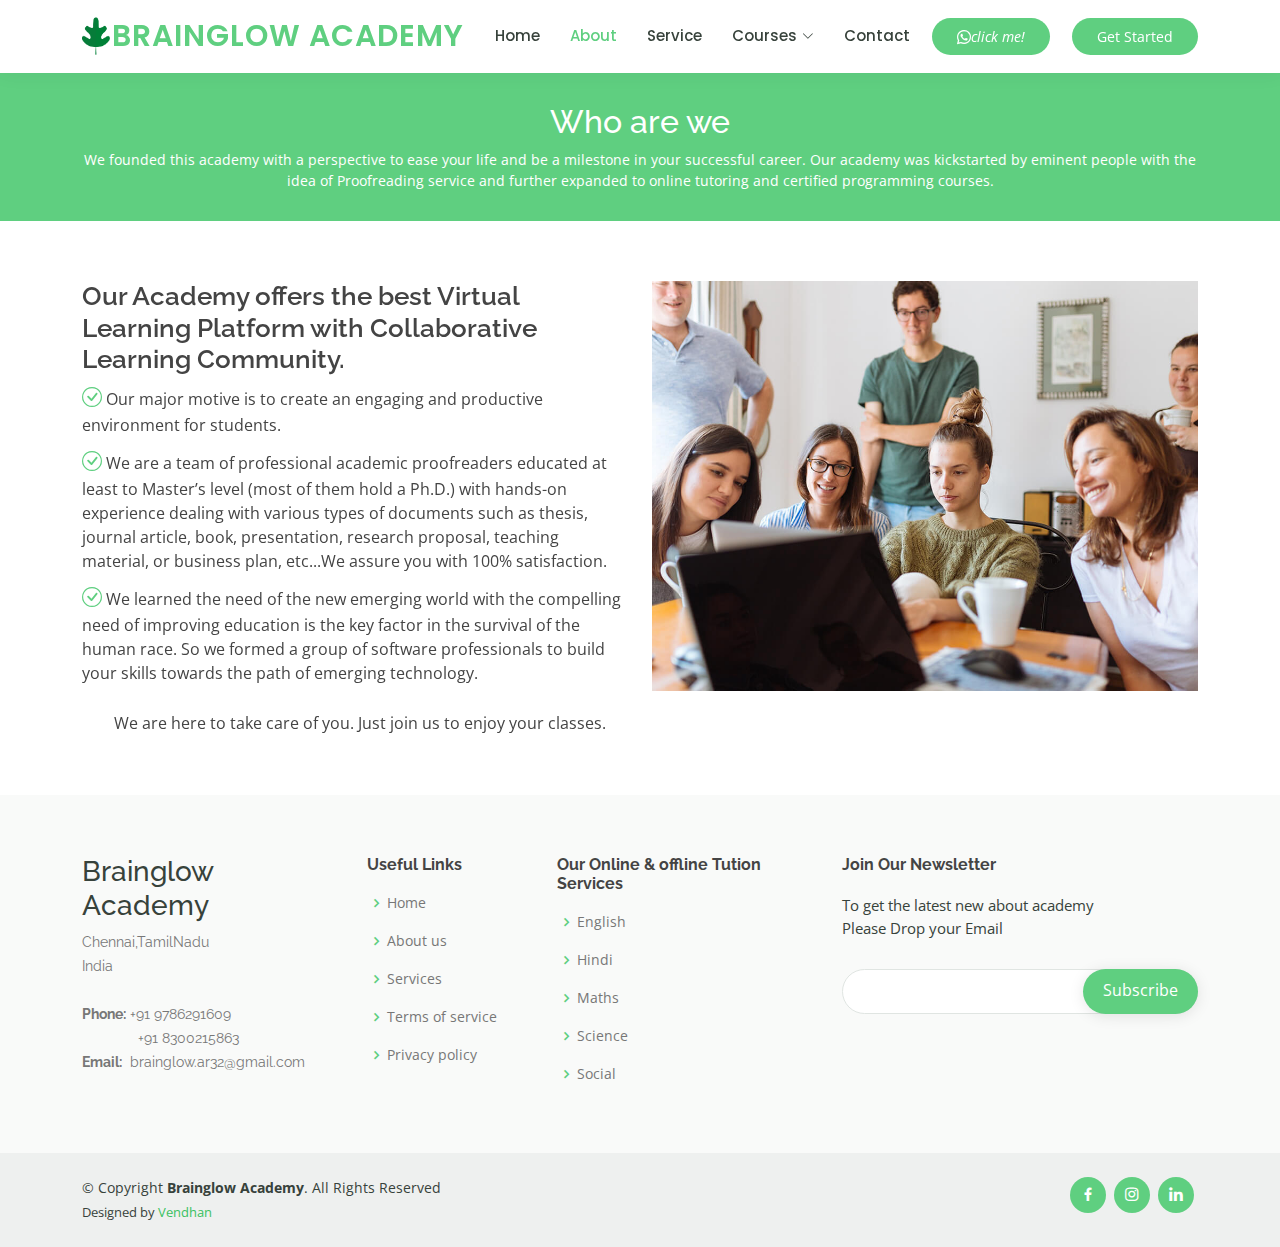
<file: about.html>
<!DOCTYPE html>
<html lang="en">

<head>
  <meta charset="utf-8">
  <meta content="width=device-width, initial-scale=1.0" name="viewport">

  <title>About - Brainglow Academy</title>
  <meta content="" name="description">
  <meta content="" name="keywords">

  <!-- Favicons -->
  <link href="assets/img/logo.png" rel="icon">
  

  <!-- Google Fonts -->
  <link href="https://fonts.googleapis.com/css?family=Open+Sans:300,300i,400,400i,600,600i,700,700i|Raleway:300,300i,400,400i,500,500i,600,600i,700,700i|Poppins:300,300i,400,400i,500,500i,600,600i,700,700i" rel="stylesheet">

  <!-- Vendor CSS Files -->
  <link href="assets/vendor/animate.css/animate.min.css" rel="stylesheet">
  <link href="assets/vendor/aos/aos.css" rel="stylesheet">
  <link href="assets/vendor/bootstrap/css/bootstrap.min.css" rel="stylesheet">
  <link href="assets/vendor/bootstrap-icons/bootstrap-icons.css" rel="stylesheet">
  <link href="assets/vendor/boxicons/css/boxicons.min.css" rel="stylesheet">
  <link href="assets/vendor/remixicon/remixicon.css" rel="stylesheet">
  <link href="assets/vendor/swiper/swiper-bundle.min.css" rel="stylesheet">

  <!-- Template Main CSS File -->
  <link href="assets/css/style.css" rel="stylesheet">


</head>

<body>

  <!-- ======= Header ======= -->
  <header id="header" class="fixed-top">
    <div class="container d-flex align-items-center">
      <a href="index.html" class="logo me-auto"><img src="assets/img/logo.png" alt="" class="img-fluid"></a>
      <h1 class="logo me-auto"><a href="index.html">BRAINGLOW ACADEMY</a></h1>
      <!-- Uncomment below if you prefer to use an image logo -->
      
      <nav id="navbar" class="navbar order-last order-lg-0">
        <ul>
          <li><a href="index.html">Home</a></li>
          <li><a class="active" href="about.html">About</a></li>
          <li><a href="service.html">Service</a></li>
          <li class="dropdown"><a href="#"><span>Courses</span> <i class="bi bi-chevron-down"></i></a>
            <ul>
              <li><a href="courses/pythoncourse.html">Python</a></li>
              <li class="dropdown"><a href="courses/webdevlop.html"><span>Web Development</span> <i class="bi bi-chevron-right"></i></a>
                <ul>
                  <li><a href="#">HTML5</a></li>
                  <li><a href="#">CSS3</a></li>
                  <li><a href="#">JavaScript</a></li>
                </ul>
              </li>
              <li><a href="#">C#</a></li>
              <li><a href="">Angular Javascript</a></li>
              <li><a href="#">C,C++</a></li>
              <li><a href="#">Django Framework</a></li>
            </ul>
          </li>
          <li><a href="contact.html">Contact</a></li>
        </ul>
        <i class="bi bi-list mobile-nav-toggle"></i>
      </nav><!-- .navbar -->
      <a href="https://wa.me/918124601394?text=Hi,%20I%20would%20like%20to%20enquire" class="get-started-btn"><i class ="bi bi-whatsapp">click me!</i></a>
      <a href="service.html" class="get-started-btn">Get Started</a>

    </div>
  </header><!-- End Header -->

  <main id="main">
    <!-- ======= Breadcrumbs ======= -->
    <div class="breadcrumbs" data-aos="fade-in">
      <div class="container">
        <h2>Who are we</h2>
          <p>We founded this academy with a perspective to ease your life and be a milestone in your successful career. Our academy was kickstarted by eminent people with the idea of Proofreading service and further expanded to online tutoring and certified programming courses.
          </p>      
    </div>
    </div><!-- End Breadcrumbs -->

    <!-- ======= About Section ======= -->
    <section id="about" class="about">
      <div class="container" data-aos="fade-up">

        <div class="row">
          <div class="col-lg-6 order-1 order-lg-2" data-aos="fade-left" data-aos-delay="100">
            <img src="assets/img/about.jpg" class="img-fluid" alt="">
          </div>
          <div class="col-lg-6 pt-4 pt-lg-0 order-2 order-lg-1 content">
            <h3>Our Academy offers the best Virtual Learning Platform with Collaborative Learning Community. </h3>
            <!--<p class="fst-italic">
              Lorem ipsum dolor sit amet, consectetur adipiscing elit, sed do eiusmod tempor incididunt ut labore et dolore
              magna aliqua.
            </p>-->
            <ul>
              <li><i class="bi bi-check-circle"></i>Our major motive is to create an engaging and productive environment for students. </li>
              <li><i class="bi bi-check-circle"></i>We are a team of professional academic proofreaders educated at least to Master’s level (most of them hold a Ph.D.) with hands-on experience dealing with various types of documents such as thesis, journal article, book, presentation, research proposal, teaching material, or business plan, etc...We assure you with 100% satisfaction. </li>
              <li><i class="bi bi-check-circle"></i>We learned the need of the new emerging world with the compelling need of improving education is the key factor in the survival of the human race. So we formed a group of software professionals to build your skills towards the path of emerging technology.  </li>
            </ul>
            <p>
              We are here to take care of you. Just join us to enjoy your classes.
            </p>

          </div>
        </div>

      </div>
    </section><!-- End About Section -->

    <!-- ======= Counts Section ======= -->
    <!--<section id="counts" class="counts section-bg">
      <div class="container">

        <div class="row counters">

          <div class="col-lg-3 col-6 text-center">
            <span data-purecounter-start="0" data-purecounter-end="1232" data-purecounter-duration="1" class="purecounter"></span>
            <p>Students</p>
          </div>

          <div class="col-lg-3 col-6 text-center">
            <span data-purecounter-start="0" data-purecounter-end="64" data-purecounter-duration="1" class="purecounter"></span>
            <p>Courses</p>
          </div>

          <div class="col-lg-3 col-6 text-center">
            <span data-purecounter-start="0" data-purecounter-end="42" data-purecounter-duration="1" class="purecounter"></span>
            <p>Events</p>
          </div>

          <div class="col-lg-3 col-6 text-center">
            <span data-purecounter-start="0" data-purecounter-end="15" data-purecounter-duration="1" class="purecounter"></span>
            <p>Trainers</p>
          </div>

        </div>

      </div>
    </section>--><!-- End Counts Section -->

    
  </main><!-- End #main -->

  <!-- ======= Footer ======= -->
  <footer id="footer">

    <div class="footer-top">
      <div class="container">
        <div class="row">

          <div class="col-lg-3 col-md-6 footer-contact">
            <h3>Brainglow Academy</h3>
            <p>
               
              Chennai,TamilNadu<br>
              India<br><br>
              <strong>Phone:</strong> +91 9786291609<br>
              &nbsp;&nbsp;&nbsp;&nbsp;&nbsp;&nbsp;&nbsp;&nbsp;&nbsp;&nbsp;&nbsp;&nbsp;&nbsp; +91 8300215863<br>
              <strong>Email:</strong>&nbsp; brainglow.ar32@gmail.com<br>
            </p>
          </div>

          <div class="col-lg-2 col-md-6 footer-links">
            <h4>Useful Links</h4>
            <ul>
              <li><i class="bx bx-chevron-right"></i> <a href="index.html">Home</a></li>
              <li><i class="bx bx-chevron-right"></i> <a href="about.html">About us</a></li>
              <li><i class="bx bx-chevron-right"></i> <a href="service.html">Services</a></li>
              <li><i class="bx bx-chevron-right"></i> <a href="termsofservice.html" target="_blank">Terms of service</a></li>
              <li><i class="bx bx-chevron-right"></i> <a href="privacypolicy.html" target="_blank">Privacy policy</a></li>
            </ul>
          </div>

          <div class="col-lg-3 col-md-6 footer-links">
            <h4>Our Online & offline Tution Services</h4>
            <ul>
              <li><i class="bx bx-chevron-right"></i> <a href="#">English</a></li>
              <li><i class="bx bx-chevron-right"></i> <a href="#">Hindi</a></li>
              <li><i class="bx bx-chevron-right"></i> <a href="#">Maths</a></li>
              <li><i class="bx bx-chevron-right"></i> <a href="#">Science</a></li>
              <li><i class="bx bx-chevron-right"></i> <a href="#">Social</a></li>
            </ul>
          </div>

          <div class="col-lg-4 col-md-6 footer-newsletter">
            <h4>Join Our Newsletter</h4>
            <p>To get the latest new about academy<br>Please Drop your Email</p>
            <form action="" method="post">
              <input type="email" name="email"><input type="submit" value="Subscribe">
            </form>
          </div>

        </div>
      </div>
    </div>

    <div class="container d-md-flex py-4">

      <div class="me-md-auto text-center text-md-start">
        <div class="copyright">
          &copy; Copyright <strong><span>Brainglow Academy</span></strong>. All Rights Reserved
        </div>
        <div class="credits">
          Designed by <a href="">Vendhan</a>
        </div>
      </div>
      <div class="social-links text-center text-md-right pt-3 pt-md-0">
        
        <a href="https://www.facebook.com/brain.glow.71" target="_blank" class="facebook"><i class="bx bxl-facebook"></i></a>
        <a href="https://www.instagram.com/brainglow_academy/" target="_blank" class="instagram"><i class="bx bxl-instagram"></i></a>
        <a href="https://www.linkedin.com/in/brainglow-academy-405b58243/" target="_blank" class="linkedin"><i class="bx bxl-linkedin"></i></a>
      </div>
    </div>
  </footer><!-- End Footer -->


  <div id="preloader"></div>
  <a href="#" class="back-to-top d-flex align-items-center justify-content-center"><i class="bi bi-arrow-up-short"></i></a>

  <!-- Vendor JS Files -->
  <script src="assets/vendor/purecounter/purecounter.js"></script>
  <script src="assets/vendor/aos/aos.js"></script>
  <script src="assets/vendor/bootstrap/js/bootstrap.bundle.min.js"></script>
  <script src="assets/vendor/swiper/swiper-bundle.min.js"></script>
  <script src="assets/vendor/php-email-form/validate.js"></script>

  <!-- Template Main JS File -->
  <script src="assets/js/main.js"></script>

</body>

</html>
</file>
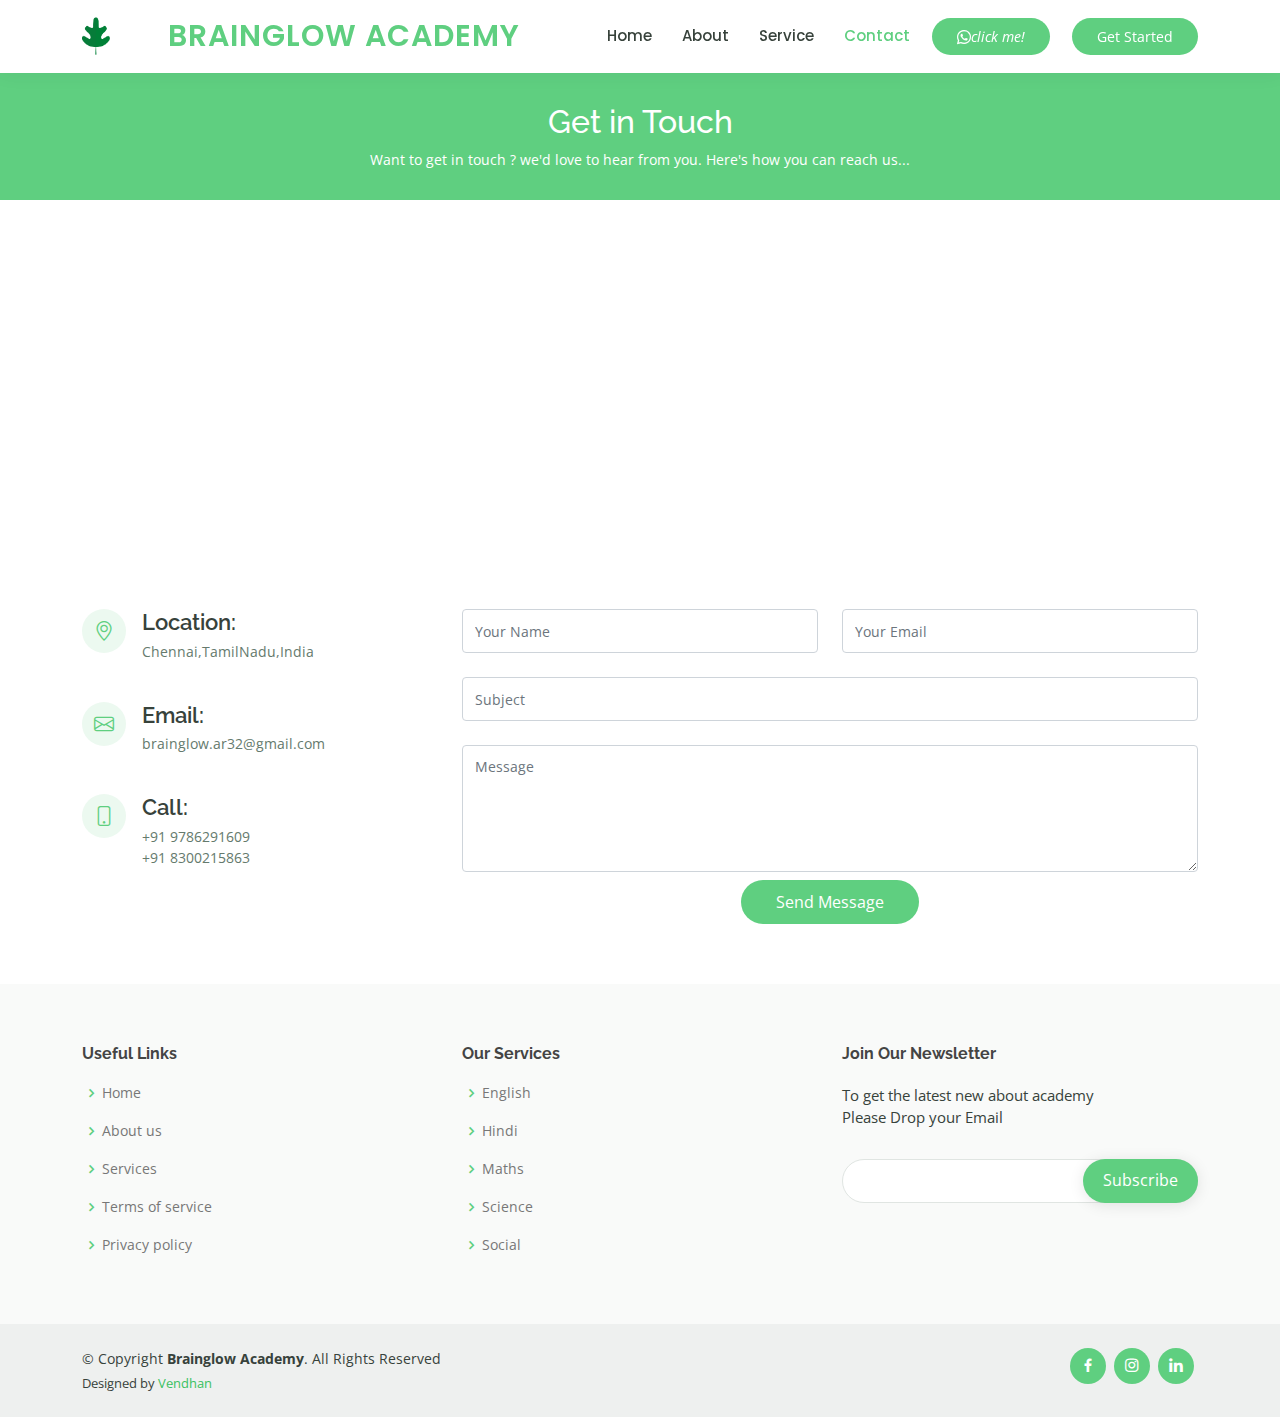
<file: contact.html>
<!DOCTYPE html>
<html lang="en">

<head>
  <meta charset="utf-8">
  <meta content="width=device-width, initial-scale=1.0" name="viewport">

  <title>Contact - Brainglow Academy</title>
  <meta content="" name="description">
  <meta content="" name="keywords">

  <!-- Favicons -->
  <link href="assets/img/logo.png" rel="icon">
  

  <!-- Google Fonts -->
  <link href="https://fonts.googleapis.com/css?family=Open+Sans:300,300i,400,400i,600,600i,700,700i|Raleway:300,300i,400,400i,500,500i,600,600i,700,700i|Poppins:300,300i,400,400i,500,500i,600,600i,700,700i" rel="stylesheet">

  <!-- Vendor CSS Files -->
  <link href="assets/vendor/animate.css/animate.min.css" rel="stylesheet">
  <link href="assets/vendor/aos/aos.css" rel="stylesheet">
  <link href="assets/vendor/bootstrap/css/bootstrap.min.css" rel="stylesheet">
  <link href="assets/vendor/bootstrap-icons/bootstrap-icons.css" rel="stylesheet">
  <link href="assets/vendor/boxicons/css/boxicons.min.css" rel="stylesheet">
  <link href="assets/vendor/remixicon/remixicon.css" rel="stylesheet">
  <link href="assets/vendor/swiper/swiper-bundle.min.css" rel="stylesheet">

  <!-- Template Main CSS File -->
  <link href="assets/css/style.css" rel="stylesheet">

</head>

<body>

  <!-- ======= Header ======= -->
  <header id="header" class="fixed-top">
    <div class="container d-flex align-items-center">
      <a href="index.html" class="logo me-auto"><img src="assets/img/logo.png" alt="" class="img-fluid"></a>
      <h1 class="logo me-auto"><a href="index.html">BRAINGLOW ACADEMY</a></h1>
      <!-- Uncomment below if you prefer to use an image logo -->
       

      <nav id="navbar" class="navbar order-last order-lg-0">
        <ul>
          <li><a href="index.html">Home</a></li>
          <li><a href="about.html">About</a></li>
          <li><a href="service.html">Service</a></li>
          

          <li><a class="active" href="contact.html">Contact</a></li>
        </ul>
        <i class="bi bi-list mobile-nav-toggle"></i>
      </nav><!-- .navbar -->
      <a href="https://wa.me/918124601394?text=Hi,%20I%20would%20like%20to%20enquire" class="get-started-btn"><i class ="bi bi-whatsapp">click me!</i></a>
      <a href="service.html" class="get-started-btn">Get Started</a>

    </div>
  </header><!-- End Header -->

  <main id="main">

    <!-- ======= Breadcrumbs ======= -->
    <div class="breadcrumbs" data-aos="fade-in">
      <div class="container">
        <h2>Get in Touch</h2>
        <p>Want to get in touch ? we'd  love to hear from you. Here's how you can reach us...   </p>
      </div>
    </div><!-- End Breadcrumbs -->

    <!-- ======= Contact Section ======= -->
    <section id="contact" class="contact">
      <div data-aos="fade-up">
        <iframe style="border:0; width: 100%; height: 350px;" src="https://www.google.com/maps/embed?pb=!1m18!1m12!1m3!1d971.1126576219314!2d80.17236622936099!3d13.197000700000011!2m3!1f0!2f0!3f0!3m2!1i1024!2i768!4f13.1!3m3!1m2!1s0x3a527c96db4fd119%3A0x77c66b8609c94915!2sBalaganesan%20Nagar%2C%20M.A.Nagar%2C%20Padianallur%2C%20Tamil%20Nadu%20600052!5e0!3m2!1sen!2sin!4v1644757059995!5m2!1sen!2sin" frameborder="0" allowfullscreen></iframe>
      </div>

      <div class="container" data-aos="fade-up">

        <div class="row mt-5">

          <div class="col-lg-4">
            <div class="info">
              <div class="address">
                <i class="bi bi-geo-alt"></i>
                <h4>Location:</h4>
                <p>Chennai,TamilNadu,India</p>
              </div>

              <div class="email">
                <i class="bi bi-envelope"></i>
                <h4>Email:</h4>
                <p>brainglow.ar32@gmail.com</p>
              </div>

              <div class="phone">
                <i class="bi bi-phone"></i>
                <h4>Call:</h4>
                <p>+91 9786291609</p>
                <p>+91 8300215863</p>
              </div>

            </div>

          </div>

          <div class="col-lg-8 mt-5 mt-lg-0">

            <form action="contact.php" method="post">
              <div class="php-email-form">
              <div class="row">
                <div class="col-md-6 form-group">
                  <input type="text" name="name" class="form-control"  placeholder="Your Name" required>
                </div>
                <div class="col-md-6 form-group mt-3 mt-md-0">
                  <input type="email" class="form-control" name="email"  placeholder="Your Email" required>
                </div>
              </div>
              <div class="form-group mt-3">
                <input type="text" class="form-control" name="subject"  placeholder="Subject" required>
              </div>
              <div class="form-group mt-3">
                <textarea class="form-control" name="message" rows="5"  placeholder="Message" required></textarea>
              </div>
             <!-- <div class="my-3">
                <div class="loading">Loading</div>
                <div class="error-message"></div>
                <div class="sent-message">Your message has been sent. Thank you!</div>
              </div>-->
              <div class="text-center"><button type="submit" name="submit">Send Message</button></div>
            </div>
            </form>

          </div>

        </div>

      </div>
    </section><!-- End Contact Section -->

  </main><!-- End #main -->

  <!-- ======= Footer ======= -->
  <footer id="footer">

    <div class="footer-top">
      <div class="container">
        <div class="row">

         <!-- <div class="col-lg-3 col-md-6 footer-contact">
            <h3>Brainglow Academy</h3>
            <p>
              Coimbatore <br>
              TamilNadu<br>
              India <br><br>
              <strong>Phone:</strong> +1 5589 55488 55<br>
              <strong>Email:</strong> info@example.com<br>
            </p>
          </div>-->

          <div class="col-lg-4 col-md-6 footer-links">
            <h4>Useful Links</h4>
            <ul>
              <li><i class="bx bx-chevron-right"></i> <a href="index.html">Home</a></li>
              <li><i class="bx bx-chevron-right"></i> <a href="about.html">About us</a></li>
              <li><i class="bx bx-chevron-right"></i> <a href="service.html">Services</a></li>
              <li><i class="bx bx-chevron-right"></i> <a href="termsofservice.html" target="_blank">Terms of service</a></li>
              <li><i class="bx bx-chevron-right"></i> <a href="privacypolicy.html" target="_blank">Privacy policy</a></li>
            </ul>
          </div>

          <div class="col-lg-4 col-md-5 footer-links">
            <h4>Our Services</h4>
            <ul>
              <li><i class="bx bx-chevron-right"></i> <a href="#">English</a></li>
              <li><i class="bx bx-chevron-right"></i> <a href="#">Hindi</a></li>
              <li><i class="bx bx-chevron-right"></i> <a href="#">Maths</a></li>
              <li><i class="bx bx-chevron-right"></i> <a href="#">Science</a></li>
              <li><i class="bx bx-chevron-right"></i> <a href="#">Social</a></li>
            </ul>
          </div>

          <div class="col-lg-4 col-md-6 footer-newsletter">
            <h4>Join Our Newsletter</h4>
            <p>To get the latest new about academy<br>Please Drop your Email</p>
            <form action="" method="post">
              <input type="email" name="email"><input type="submit" value="Subscribe">
            </form>
          </div>

        </div>
      </div>
    </div>

    <div class="container d-md-flex py-4">

      <div class="me-md-auto text-center text-md-start">
        <div class="copyright">
          &copy; Copyright <strong><span>Brainglow Academy</span></strong>. All Rights Reserved
        </div>
        <div class="credits">
      
          Designed by <a href="">Vendhan</a>
        </div>
      </div>
      <div class="social-links text-center text-md-right pt-3 pt-md-0">
        <a href="https://www.facebook.com/brain.glow.71" target="_blank" class="facebook"><i class="bx bxl-facebook"></i></a>
        <a href="https://www.instagram.com/brainglow_academy/" target="_blank" class="instagram"><i class="bx bxl-instagram"></i></a>
        <a href="https://www.linkedin.com/in/brainglow-academy-405b58243/" target="_blank" class="linkedin"><i class="bx bxl-linkedin"></i></a>
      </div>
    </div>
  </footer><!-- End Footer -->

  <div id="preloader"></div>
  <a href="#" class="back-to-top d-flex align-items-center justify-content-center"><i class="bi bi-arrow-up-short"></i></a>

  <!-- Vendor JS Files -->
  <script src="assets/vendor/purecounter/purecounter.js"></script>
  <script src="assets/vendor/aos/aos.js"></script>
  <script src="assets/vendor/bootstrap/js/bootstrap.bundle.min.js"></script>
  <script src="assets/vendor/swiper/swiper-bundle.min.js"></script>
  <script src="assets/vendor/php-email-form/validate.js"></script>
  

  <!-- Template Main JS File -->
  <script src="assets/js/main.js"></script>

</body>

</html>
</file>
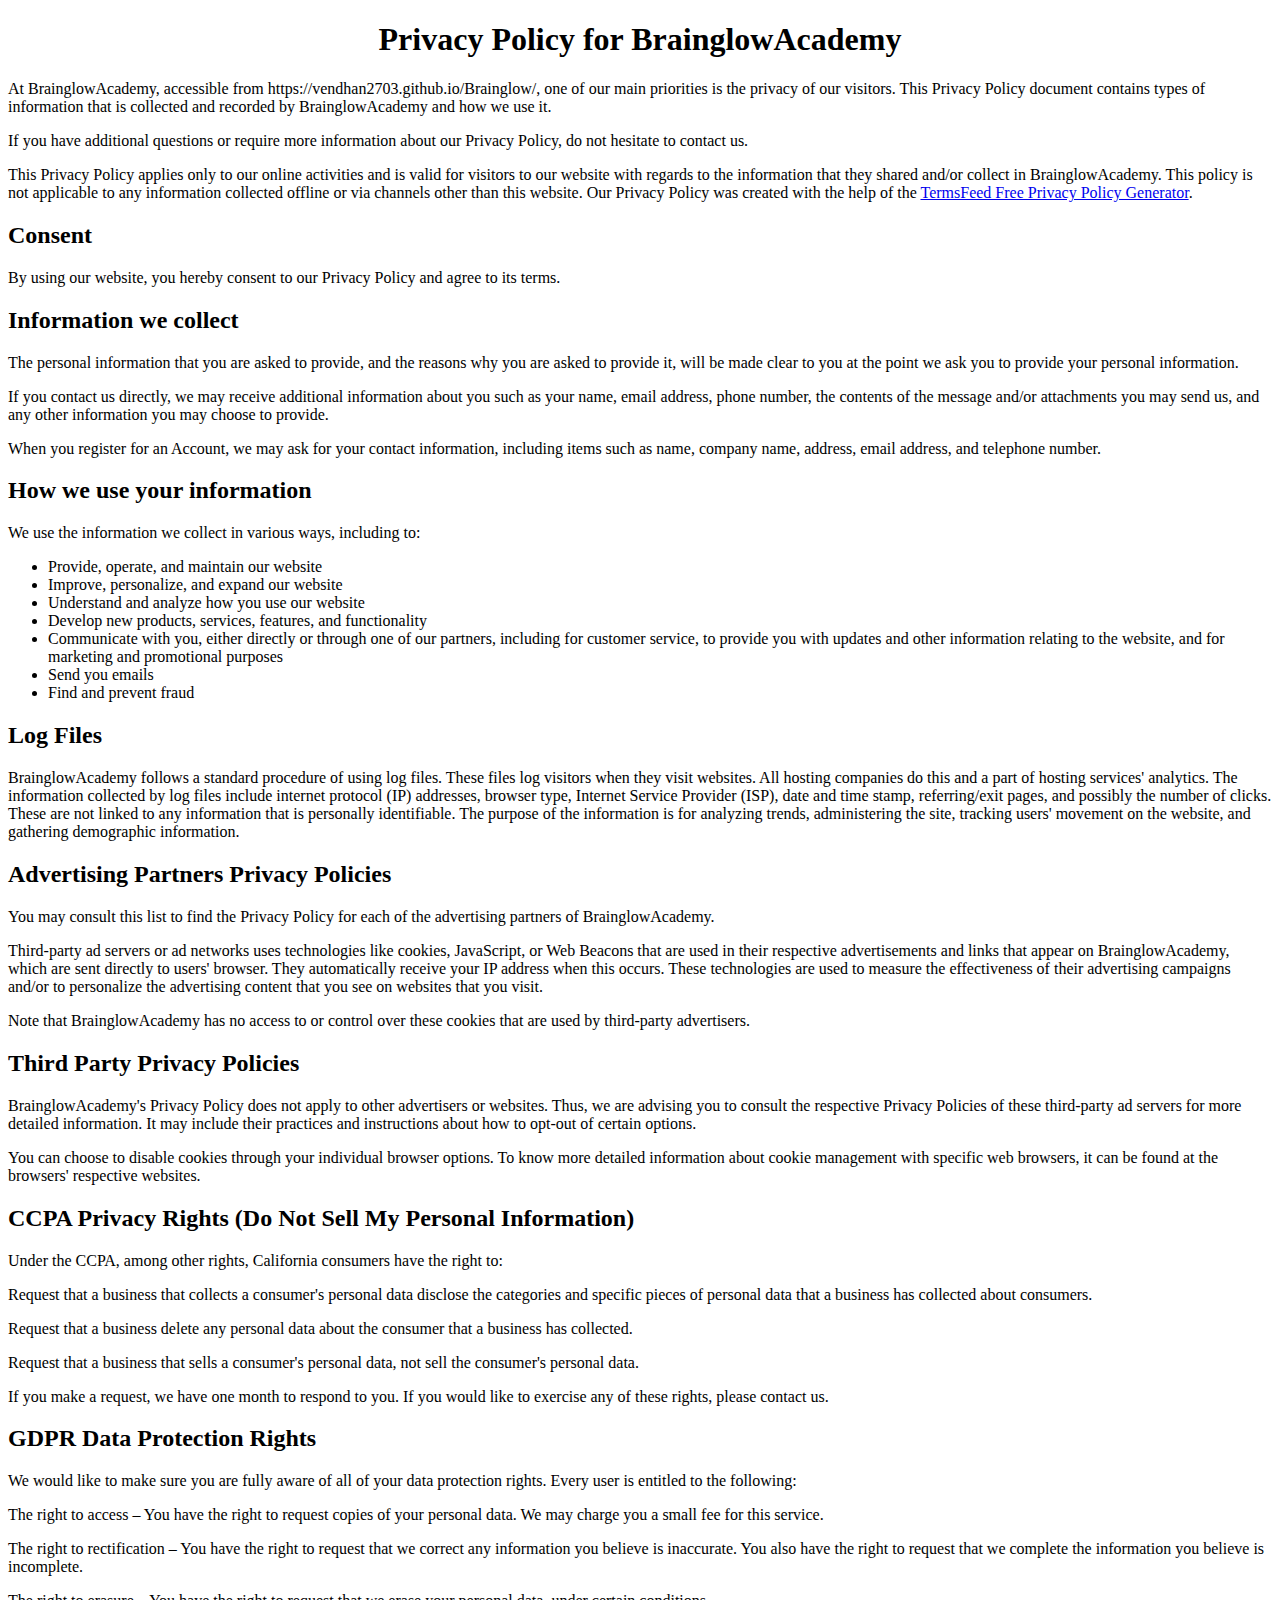
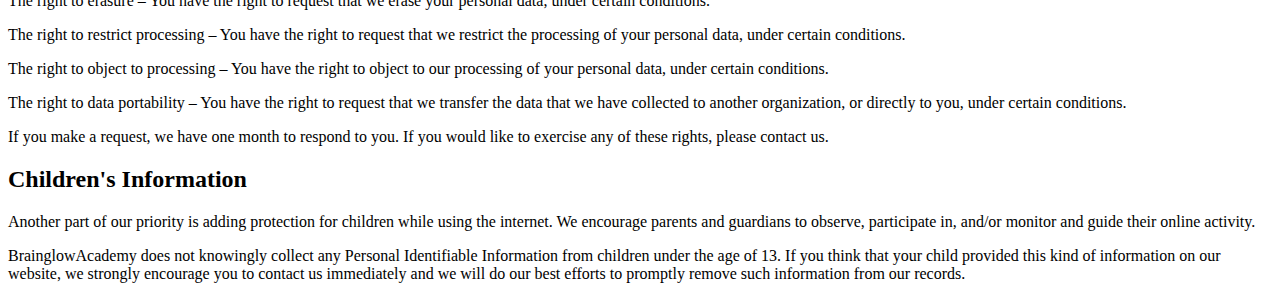
<file: privacypolicy.html>
<!DOCTYPE html>
<!DOCTYPE html>
<html lang="en">
<head>
    <meta charset="UTF-8">
    <meta http-equiv="X-UA-Compatible" content="IE=edge">
    <meta name="viewport" content="width=device-width, initial-scale=1.0">
    <title>Privacy Policy</title>
</head>
<body>
<h1 style="text-align:center ;">Privacy Policy for BrainglowAcademy</h1>

<p>At BrainglowAcademy, accessible from https://vendhan2703.github.io/Brainglow/, one of our main priorities is the privacy of our visitors. This Privacy Policy document contains types of information that is collected and recorded by BrainglowAcademy and how we use it.</p>

<p>If you have additional questions or require more information about our Privacy Policy, do not hesitate to contact us.</p>

<p>This Privacy Policy applies only to our online activities and is valid for visitors to our website with regards to the information that they shared and/or collect in BrainglowAcademy. This policy is not applicable to any information collected offline or via channels other than this website. Our Privacy Policy was created with the help of the <a href="https://www.termsfeed.com/privacy-policy-generator/">TermsFeed Free Privacy Policy Generator</a>.</p>

<h2>Consent</h2>

<p>By using our website, you hereby consent to our Privacy Policy and agree to its terms.</p>

<h2>Information we collect</h2>

<p>The personal information that you are asked to provide, and the reasons why you are asked to provide it, will be made clear to you at the point we ask you to provide your personal information.</p>
<p>If you contact us directly, we may receive additional information about you such as your name, email address, phone number, the contents of the message and/or attachments you may send us, and any other information you may choose to provide.</p>
<p>When you register for an Account, we may ask for your contact information, including items such as name, company name, address, email address, and telephone number.</p>

<h2>How we use your information</h2>

<p>We use the information we collect in various ways, including to:</p>

<ul>
<li>Provide, operate, and maintain our website</li>
<li>Improve, personalize, and expand our website</li>
<li>Understand and analyze how you use our website</li>
<li>Develop new products, services, features, and functionality</li>
<li>Communicate with you, either directly or through one of our partners, including for customer service, to provide you with updates and other information relating to the website, and for marketing and promotional purposes</li>
<li>Send you emails</li>
<li>Find and prevent fraud</li>
</ul>

<h2>Log Files</h2>

<p>BrainglowAcademy follows a standard procedure of using log files. These files log visitors when they visit websites. All hosting companies do this and a part of hosting services' analytics. The information collected by log files include internet protocol (IP) addresses, browser type, Internet Service Provider (ISP), date and time stamp, referring/exit pages, and possibly the number of clicks. These are not linked to any information that is personally identifiable. The purpose of the information is for analyzing trends, administering the site, tracking users' movement on the website, and gathering demographic information.</p>




<h2>Advertising Partners Privacy Policies</h2>

<P>You may consult this list to find the Privacy Policy for each of the advertising partners of BrainglowAcademy.</p>

<p>Third-party ad servers or ad networks uses technologies like cookies, JavaScript, or Web Beacons that are used in their respective advertisements and links that appear on BrainglowAcademy, which are sent directly to users' browser. They automatically receive your IP address when this occurs. These technologies are used to measure the effectiveness of their advertising campaigns and/or to personalize the advertising content that you see on websites that you visit.</p>

<p>Note that BrainglowAcademy has no access to or control over these cookies that are used by third-party advertisers.</p>

<h2>Third Party Privacy Policies</h2>

<p>BrainglowAcademy's Privacy Policy does not apply to other advertisers or websites. Thus, we are advising you to consult the respective Privacy Policies of these third-party ad servers for more detailed information. It may include their practices and instructions about how to opt-out of certain options. </p>

<p>You can choose to disable cookies through your individual browser options. To know more detailed information about cookie management with specific web browsers, it can be found at the browsers' respective websites.</p>

<h2>CCPA Privacy Rights (Do Not Sell My Personal Information)</h2>

<p>Under the CCPA, among other rights, California consumers have the right to:</p>
<p>Request that a business that collects a consumer's personal data disclose the categories and specific pieces of personal data that a business has collected about consumers.</p>
<p>Request that a business delete any personal data about the consumer that a business has collected.</p>
<p>Request that a business that sells a consumer's personal data, not sell the consumer's personal data.</p>
<p>If you make a request, we have one month to respond to you. If you would like to exercise any of these rights, please contact us.</p>

<h2>GDPR Data Protection Rights</h2>

<p>We would like to make sure you are fully aware of all of your data protection rights. Every user is entitled to the following:</p>
<p>The right to access – You have the right to request copies of your personal data. We may charge you a small fee for this service.</p>
<p>The right to rectification – You have the right to request that we correct any information you believe is inaccurate. You also have the right to request that we complete the information you believe is incomplete.</p>
<p>The right to erasure – You have the right to request that we erase your personal data, under certain conditions.</p>
<p>The right to restrict processing – You have the right to request that we restrict the processing of your personal data, under certain conditions.</p>
<p>The right to object to processing – You have the right to object to our processing of your personal data, under certain conditions.</p>
<p>The right to data portability – You have the right to request that we transfer the data that we have collected to another organization, or directly to you, under certain conditions.</p>
<p>If you make a request, we have one month to respond to you. If you would like to exercise any of these rights, please contact us.</p>

<h2>Children's Information</h2>

<p>Another part of our priority is adding protection for children while using the internet. We encourage parents and guardians to observe, participate in, and/or monitor and guide their online activity.</p>

<p>BrainglowAcademy does not knowingly collect any Personal Identifiable Information from children under the age of 13. If you think that your child provided this kind of information on our website, we strongly encourage you to contact us immediately and we will do our best efforts to promptly remove such information from our records.</p>
</body>
</html>
</file>
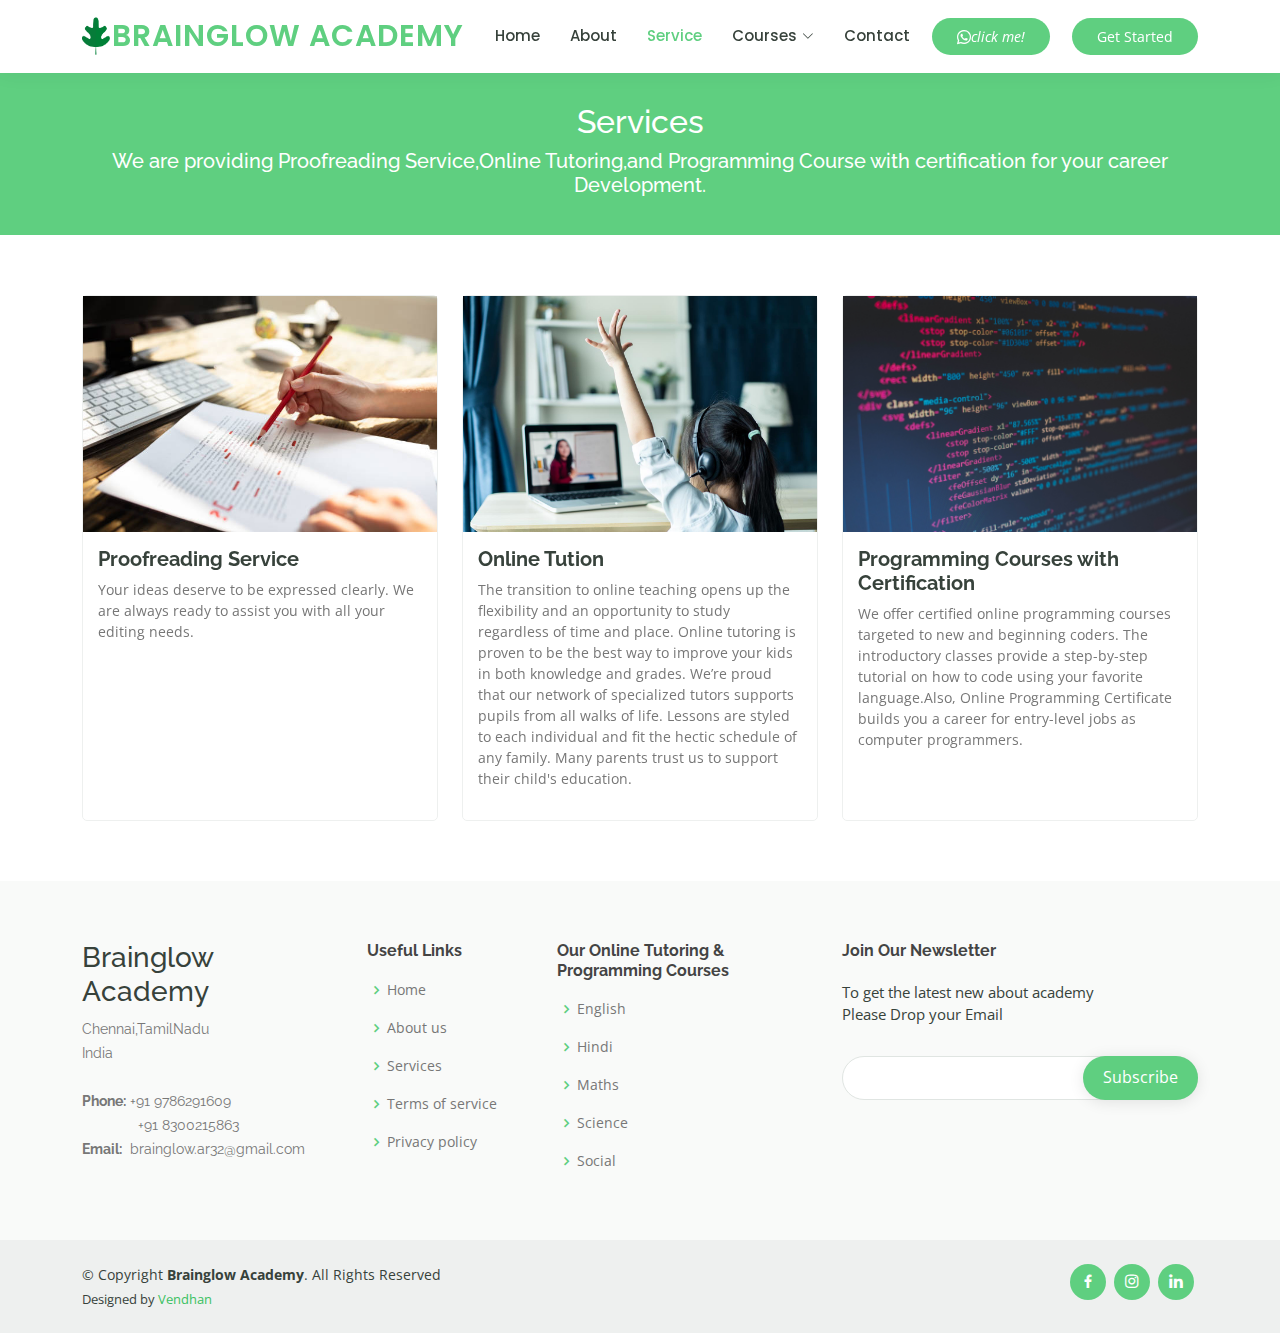
<file: service.html>
<!DOCTYPE html>
<html lang="en">

<head>
  <meta charset="utf-8">
  <meta content="width=device-width, initial-scale=1.0" name="viewport">

  <title>Service Brainglow Academy</title>
  <meta content="" name="description">
  <meta content="" name="keywords">

  <!-- Favicons -->
  <link href="assets/img/logo.png" rel="icon">
  

  <!-- Google Fonts -->
  <link href="https://fonts.googleapis.com/css?family=Open+Sans:300,300i,400,400i,600,600i,700,700i|Raleway:300,300i,400,400i,500,500i,600,600i,700,700i|Poppins:300,300i,400,400i,500,500i,600,600i,700,700i" rel="stylesheet">

  <!-- Vendor CSS Files -->
  <link href="assets/vendor/animate.css/animate.min.css" rel="stylesheet">
  <link href="assets/vendor/aos/aos.css" rel="stylesheet">
  <link href="assets/vendor/bootstrap/css/bootstrap.min.css" rel="stylesheet">
  <link href="assets/vendor/bootstrap-icons/bootstrap-icons.css" rel="stylesheet">
  <link href="assets/vendor/boxicons/css/boxicons.min.css" rel="stylesheet">
  <link href="assets/vendor/remixicon/remixicon.css" rel="stylesheet">
  <link href="assets/vendor/swiper/swiper-bundle.min.css" rel="stylesheet">

  <!-- Template Main CSS File -->
  <link href="assets/css/style.css" rel="stylesheet">

</head>

<body>

  <!-- ======= Header ======= -->
  <header id="header" class="fixed-top">
    <div class="container d-flex align-items-center">
      <a href="index.html" class="logo me-auto"><img src="assets/img/logo.png" alt="" class="img-fluid"></a>
      <h1 class="logo me-auto"><a href="index.html">BRAINGLOW ACADEMY</a></h1>
      <!-- Uncomment below if you prefer to use an image logo -->


      <nav id="navbar" class="navbar order-last order-lg-0">
        <ul>
          <li><a href="index.html">Home</a></li>
          <li><a href="about.html">About</a></li>
          <li><a class="active" href="service.html">Service</a></li>
          

          <li class="dropdown"><a href="#"><span>Courses</span> <i class="bi bi-chevron-down"></i></a>
            <ul>
              <li><a href="courses/pythoncourse.html">Python</a></li>
              <li class="dropdown"><a href="#"><span>Web Development</span> <i class="bi bi-chevron-right"></i></a>
                <ul>
                  <li><a href="#">HTML5</a></li>
                  <li><a href="#">CSS3</a></li>
                  <li><a href="#">JavaScript</a></li>
                </ul>
              </li>
              <li><a href="#">C#</a></li>
              <li><a href="">Angular Javascript</a></li>
              <li><a href="#">C,C++</a></li>
              <li><a href="#">Django Framework</a></li>
            </ul>
          </li>
          <li><a href="contact.html">Contact</a></li>
        </ul>
        <i class="bi bi-list mobile-nav-toggle"></i>
      </nav><!-- .navbar -->
      <a href="https://wa.me/918124601394?text=Hi,%20I%20would%20like%20to%20enquire" class="get-started-btn"><i class ="bi bi-whatsapp">click me!</i></a>
      <a href="service.html" class="get-started-btn">Get Started</a>

    </div>
  </header><!-- End Header -->

  <main id="main" data-aos="fade-in">

    <!-- ======= Breadcrumbs ======= -->
    <div class="breadcrumbs">
      <div class="container">
        <h2>Services</h2>
        <p><h5>We are providing Proofreading Service,Online Tutoring,and Programming Course with certification for your career Development. </h5></p>
      </div>
    </div><!-- End Breadcrumbs -->

    <!-- ======= Courses Section ======= -->
    <section id="courses" class="courses">
      <div class="container" data-aos="fade-up">

        <div class="row" data-aos="zoom-in" data-aos-delay="100">

          <div class="col-lg-4 col-md-6 d-flex align-items-stretch">
            <div class="course-item">
              <img src="assets/img/proofreading.jpg" class="img-fluid" alt="...">
              <div class="course-content">
                <!--<div class="d-flex justify-content-between align-items-center mb-3">
                  <h4>Profreading Service</h4>
                  <p class="price">$169</p>
                </div>-->

                <h3><a href="#">Proofreading Service</a></h3>
                <p>Your ideas deserve to be expressed clearly. We are always ready to assist you with all your editing needs.</p>
                <!--<div class="trainer d-flex justify-content-between align-items-center">
                  <div class="trainer-profile d-flex align-items-center">
                    <img src="assets/img/trainers/trainer-1.jpg" class="img-fluid" alt="">
                    <span>Antonio</span>
                  </div>
                  <div class="trainer-rank d-flex align-items-center">
                    <i class="bx bx-user"></i>&nbsp;50
                    &nbsp;&nbsp;
                    <i class="bx bx-heart"></i>&nbsp;65
                  </div>
                </div>-->
              </div>
            </div>
          </div> <!-- End Course Item-->

          <div class="col-lg-4 col-md-6 d-flex align-items-stretch mt-4 mt-md-0">
            <div class="course-item">
              <img src="assets/img/online.jpg" class="img-fluid" alt="...">
              <div class="course-content">
                <!--<div class="d-flex justify-content-between align-items-center mb-3">
                  <h4>Online Tution</h4>
                  <p class="price">$250</p>
                </div>-->

                <h3><a href="#">Online Tution</a></h3>
                <p>The transition to online teaching opens up the flexibility and an opportunity to study regardless of time and place. Online tutoring is proven to be the best way to improve your kids in both knowledge and grades.
                  We’re proud that our network of specialized tutors supports pupils from all walks of life. Lessons are styled to each individual and fit the hectic schedule of any family. 
                 Many parents trust us to support their child's education.</p>
               <!-- <div class="trainer d-flex justify-content-between align-items-center">
                  <div class="trainer-profile d-flex align-items-center">
                    <img src="assets/img/trainers/trainer-2.jpg" class="img-fluid" alt="">
                    <span>Lana</span>
                  </div>
                  <div class="trainer-rank d-flex align-items-center">
                    <i class="bx bx-user"></i>&nbsp;35
                    &nbsp;&nbsp;
                    <i class="bx bx-heart"></i>&nbsp;42
                  </div>
                </div>-->
              </div>
            </div>
          </div> <!-- End Course Item-->

         <div class="col-lg-4 col-md-6 d-flex align-items-stretch mt-4 mt-lg-0">
            <div class="course-item">
              <img src="assets/img/programmin.jpg" class="img-fluid" alt="...">
              <div class="course-content">
                <!--<div class="d-flex justify-content-between align-items-center mb-3">
                  <h4>Offline Tution</h4>
                  <p class="price">$180</p>
                </div>-->

                <h3><a href="#">Programming Courses with Certification</a></h3>
                <p>We offer certified online programming courses targeted to new and beginning coders. The introductory classes provide a step-by-step tutorial on how to code using your favorite language.Also, Online Programming Certificate builds you a career for entry-level jobs as computer programmers.</p>
                <!--<div class="trainer d-flex justify-content-between align-items-center">
                  <div class="trainer-profile d-flex align-items-center">
                    <img src="assets/img/trainers/trainer-3.jpg" class="img-fluid" alt="">
                    <span>Brandon</span>
                  </div>
                  <div class="trainer-rank d-flex align-items-center">
                    <i class="bx bx-user"></i>&nbsp;20
                    &nbsp;&nbsp;
                    <i class="bx bx-heart"></i>&nbsp;85
                  </div>
                </div>-->
              </div>
            </div>
          </div> <!-- End Course Item-->

        </div>

      </div>
    </section><!-- End Courses Section -->

  </main><!-- End #main -->

  <!-- ======= Footer ======= -->
  <footer id="footer">

    <div class="footer-top">
      <div class="container">
        <div class="row">

          <div class="col-lg-3 col-md-6 footer-contact">
            <h3>Brainglow Academy</h3>
            <p>
               
              Chennai,TamilNadu<br>
              India<br><br>
              <strong>Phone:</strong> +91 9786291609<br>
              &nbsp;&nbsp;&nbsp;&nbsp;&nbsp;&nbsp;&nbsp;&nbsp;&nbsp;&nbsp;&nbsp;&nbsp;&nbsp; +91 8300215863<br>
              <strong>Email:</strong>&nbsp; brainglow.ar32@gmail.com<br>
            </p>
          </div>

          <div class="col-lg-2 col-md-6 footer-links">
            <h4>Useful Links</h4>
            <ul>
              <li><i class="bx bx-chevron-right"></i> <a href="#">Home</a></li>
              <li><i class="bx bx-chevron-right"></i> <a href="about.html">About us</a></li>
              <li><i class="bx bx-chevron-right"></i> <a href="service.html">Services</a></li>
              <li><i class="bx bx-chevron-right"></i> <a href="termsofservice.html" target="_blank">Terms of service</a></li>
              <li><i class="bx bx-chevron-right"></i> <a href="privacypolicy.html" target="_blank">Privacy policy</a></li>
            </ul>
          </div>

          <div class="col-lg-3 col-md-6 footer-links">
            <h4>Our Online Tutoring & Programming Courses</h4>
            <ul>
              <li><i class="bx bx-chevron-right"></i> <a href="#">English</a></li>
              <li><i class="bx bx-chevron-right"></i> <a href="#">Hindi</a></li>
              <li><i class="bx bx-chevron-right"></i> <a href="#">Maths</a></li>
              <li><i class="bx bx-chevron-right"></i> <a href="#">Science</a></li>
              <li><i class="bx bx-chevron-right"></i> <a href="#">Social</a></li>
            </ul>
          </div>

          <div class="col-lg-4 col-md-6 footer-newsletter">
            <h4>Join Our Newsletter</h4>
            <p>To get the latest new about academy<br>Please Drop your Email</p>
            <form action="" method="post">
              <input type="email" name="email"><input type="submit" value="Subscribe">
            </form>
          </div>

        </div>
      </div>
    </div>

    <div class="container d-md-flex py-4">

      <div class="me-md-auto text-center text-md-start">
        <div class="copyright">
          &copy; Copyright <strong><span>Brainglow Academy</span></strong>. All Rights Reserved
        </div>
        <div class="credits">
            Designed by <a href="">Vendhan</a>
        </div>
      </div>
      <div class="social-links text-center text-md-right pt-3 pt-md-0">
      
        <a href="https://www.facebook.com/brain.glow.71" target="_blank" class="facebook"><i class="bx bxl-facebook"></i></a>
        <a href="https://www.instagram.com/brainglow_academy/" target="_blank" class="instagram"><i class="bx bxl-instagram"></i></a>
        <a href="https://www.linkedin.com/in/brainglow-academy-405b58243/" target="_blank" class="linkedin"><i class="bx bxl-linkedin"></i></a>
      </div>
    </div>
  </footer><!-- End Footer -->

  <div id="preloader"></div>
  <a href="#" class="back-to-top d-flex align-items-center justify-content-center"><i class="bi bi-arrow-up-short"></i></a>

  <!-- Vendor JS Files -->
  <script src="assets/vendor/purecounter/purecounter.js"></script>
  <script src="assets/vendor/aos/aos.js"></script>
  <script src="assets/vendor/bootstrap/js/bootstrap.bundle.min.js"></script>
  <script src="assets/vendor/swiper/swiper-bundle.min.js"></script>
  <script src="assets/vendor/php-email-form/validate.js"></script>

  <!-- Template Main JS File -->
  <script src="assets/js/main.js"></script>

</body>

</html>
</file>
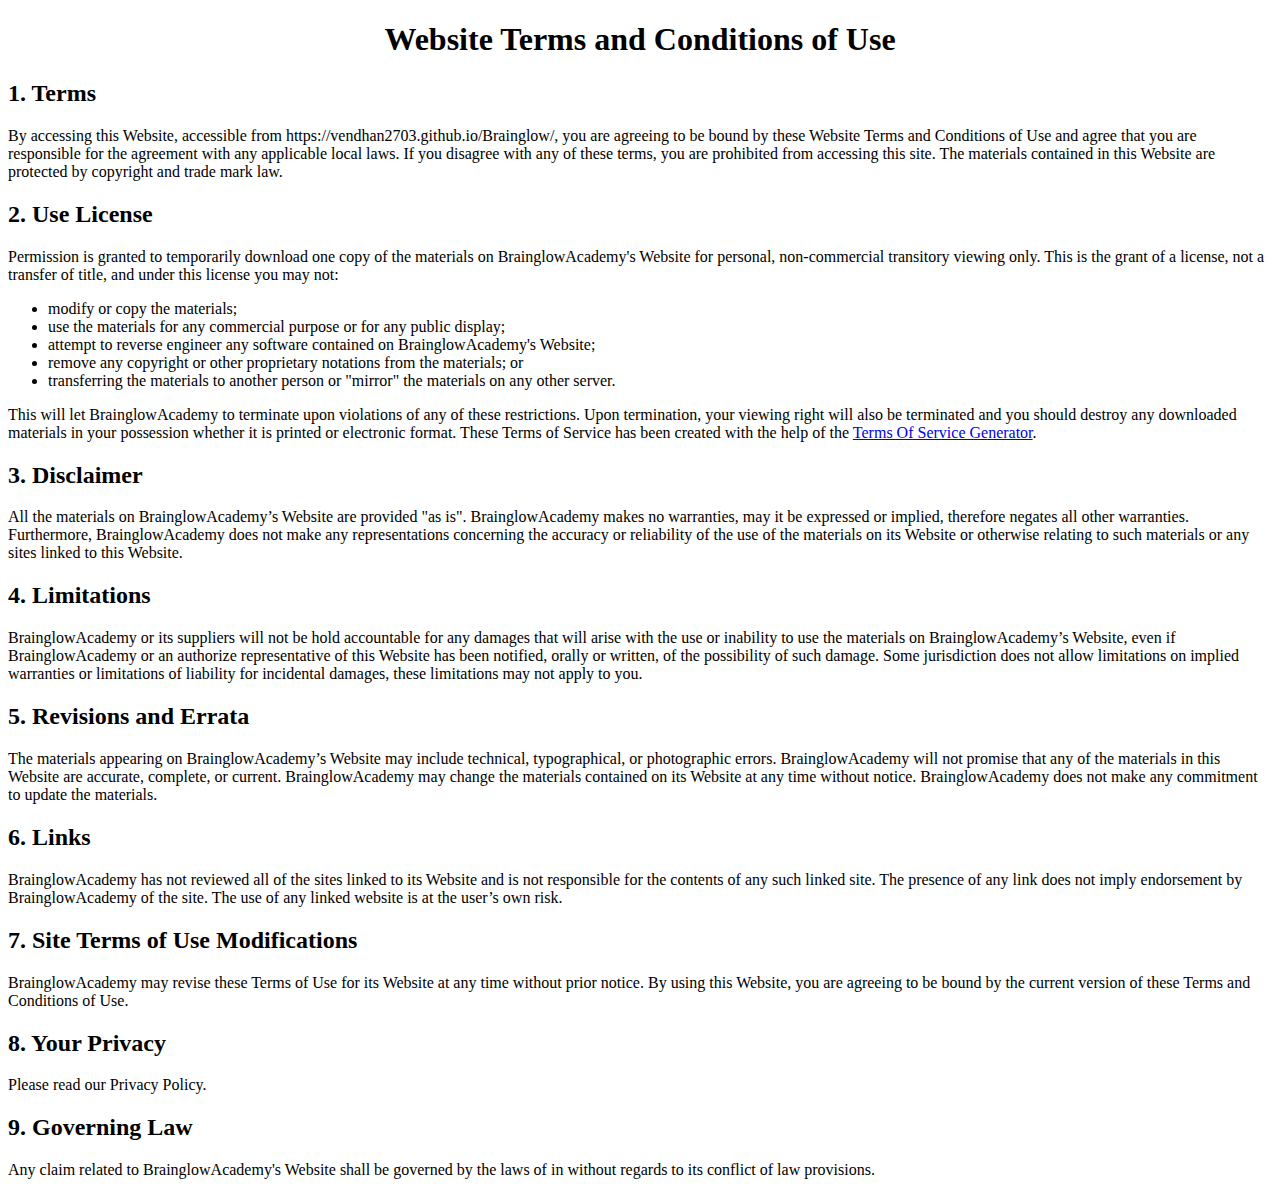
<file: termsofservice.html>
<!DOCTYPE html>
<html lang="en">
<head>
    <meta charset="UTF-8">
    <meta http-equiv="X-UA-Compatible" content="IE=edge">
    <meta name="viewport" content="width=device-width, initial-scale=1.0">
    <title>Terms of Srvice</title>
</head>
    <body>
<h1 style="text-align:center ;">Website Terms and Conditions of Use</h1>

<h2>1. Terms</h2>

<p>By accessing this Website, accessible from https://vendhan2703.github.io/Brainglow/, you are agreeing to be bound by these Website Terms and Conditions of Use and agree that you are responsible for the agreement with any applicable local laws. If you disagree with any of these terms, you are prohibited from accessing this site. The materials contained in this Website are protected by copyright and trade mark law.</p>

<h2>2. Use License</h2>

<p>Permission is granted to temporarily download one copy of the materials on BrainglowAcademy's Website for personal, non-commercial transitory viewing only. This is the grant of a license, not a transfer of title, and under this license you may not:</p>

<ul>
    <li>modify or copy the materials;</li>
    <li>use the materials for any commercial purpose or for any public display;</li>
    <li>attempt to reverse engineer any software contained on BrainglowAcademy's Website;</li>
    <li>remove any copyright or other proprietary notations from the materials; or</li>
    <li>transferring the materials to another person or "mirror" the materials on any other server.</li>
</ul>

<p>This will let BrainglowAcademy to terminate upon violations of any of these restrictions. Upon termination, your viewing right will also be terminated and you should destroy any downloaded materials in your possession whether it is printed or electronic format. These Terms of Service has been created with the help of the <a href="https://www.termsofservicegenerator.net">Terms Of Service Generator</a>.</p>

<h2>3. Disclaimer</h2>

<p>All the materials on BrainglowAcademy’s Website are provided "as is". BrainglowAcademy makes no warranties, may it be expressed or implied, therefore negates all other warranties. Furthermore, BrainglowAcademy does not make any representations concerning the accuracy or reliability of the use of the materials on its Website or otherwise relating to such materials or any sites linked to this Website.</p>

<h2>4. Limitations</h2>

<p>BrainglowAcademy or its suppliers will not be hold accountable for any damages that will arise with the use or inability to use the materials on BrainglowAcademy’s Website, even if BrainglowAcademy or an authorize representative of this Website has been notified, orally or written, of the possibility of such damage. Some jurisdiction does not allow limitations on implied warranties or limitations of liability for incidental damages, these limitations may not apply to you.</p>

<h2>5. Revisions and Errata</h2>

<p>The materials appearing on BrainglowAcademy’s Website may include technical, typographical, or photographic errors. BrainglowAcademy will not promise that any of the materials in this Website are accurate, complete, or current. BrainglowAcademy may change the materials contained on its Website at any time without notice. BrainglowAcademy does not make any commitment to update the materials.</p>

<h2>6. Links</h2>

<p>BrainglowAcademy has not reviewed all of the sites linked to its Website and is not responsible for the contents of any such linked site. The presence of any link does not imply endorsement by BrainglowAcademy of the site. The use of any linked website is at the user’s own risk.</p>

<h2>7. Site Terms of Use Modifications</h2>

<p>BrainglowAcademy may revise these Terms of Use for its Website at any time without prior notice. By using this Website, you are agreeing to be bound by the current version of these Terms and Conditions of Use.</p>

<h2>8. Your Privacy</h2>

<p>Please read our Privacy Policy.</p>

<h2>9. Governing Law</h2>

<p>Any claim related to BrainglowAcademy's Website shall be governed by the laws of in without regards to its conflict of law provisions.</p>
</body>
</html>
</file>
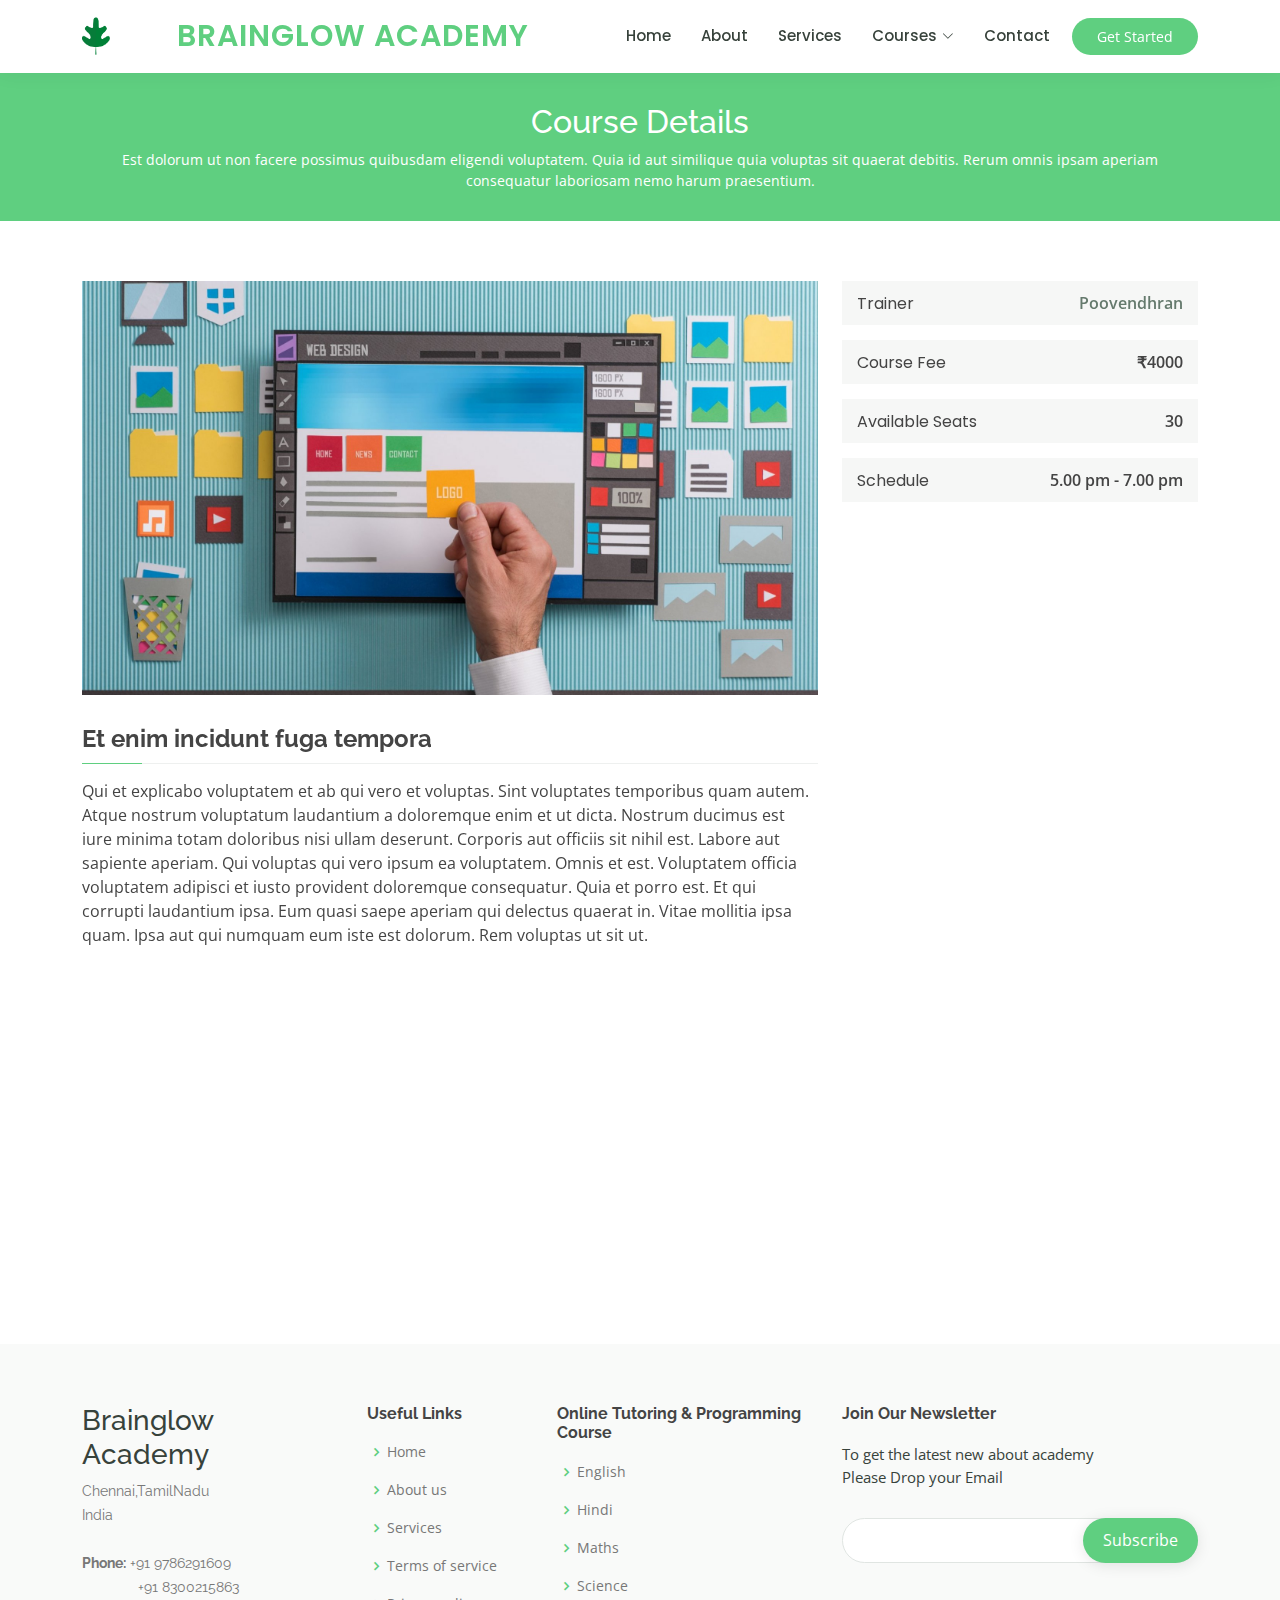
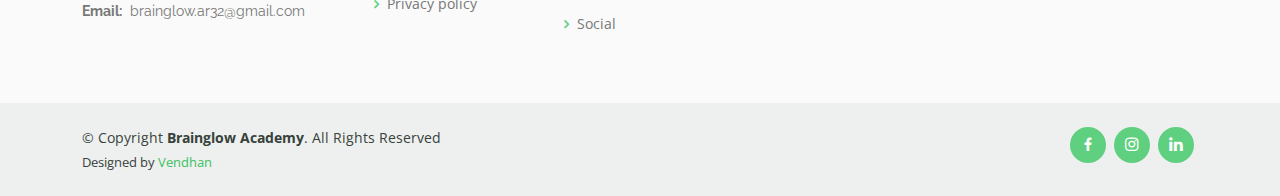
<file: courses/webdevlop.html>
<!DOCTYPE html>
<html lang="en">

<head>
  <meta charset="utf-8">
  <meta content="width=device-width, initial-scale=1.0" name="viewport">

  <title>Course Details</title>
  <meta content="" name="description">
  <meta content="" name="keywords">

  <!-- Favicons -->
  <link href="../assets/img/logo.png" rel="icon">
  <link href="../assets/img/apple-touch-icon.png" rel="apple-touch-icon">

  <!-- Google Fonts -->
  <link href="https://fonts.googleapis.com/css?family=Open+Sans:300,300i,400,400i,600,600i,700,700i|Raleway:300,300i,400,400i,500,500i,600,600i,700,700i|Poppins:300,300i,400,400i,500,500i,600,600i,700,700i" rel="stylesheet">

  <!-- Vendor CSS Files -->
  <link href="../assets/vendor/animate.css/animate.min.css" rel="stylesheet">
  <link href="../assets/vendor/aos/aos.css" rel="stylesheet">
  <link href="../assets/vendor/bootstrap/css/bootstrap.min.css" rel="stylesheet">
  <link href="../assets/vendor/bootstrap-icons/bootstrap-icons.css" rel="stylesheet">
  <link href="../assets/vendor/boxicons/css/boxicons.min.css" rel="stylesheet">
  <link href="../assets/vendor/remixicon/remixicon.css" rel="stylesheet">
  <link href="../assets/vendor/swiper/swiper-bundle.min.css" rel="stylesheet">

  <!-- Template Main CSS File -->
  <link href="../assets/css/style.css" rel="stylesheet">

  
</head>

<body>

  <!-- ======= Header ======= -->
  <header id="header" class="fixed-top">
    <div class="container d-flex align-items-center">
      <a href="../index.html" class="logo me-auto"><img src="../assets/img/logo.png" alt="" class="img-fluid"></a>
      <h1 class="logo me-lg-auto"><a href="../index.html">BRAINGLOW ACADEMY</a></h1>
      <!-- Uncomment below if you prefer to use an image logo -->
      

      <nav id="navbar" class="navbar order-last order-lg-0">
        <ul>
          <li><a href="../index.html">Home</a></li>
          <li><a href="../about.html">About</a></li>
          <li><a href="../service.html">Services</a></li>
          <!--<li><a href="trainers.html">Trainers</a></li>
          <li><a href="events.html">Events</a></li>
          <li><a href="pricing.html">Pricing</a></li>-->

          <li class="dropdown"><a href="#"><span>Courses</span> <i class="bi bi-chevron-down"></i></a>
            <ul>
              <li><a class="active" href="courses/pythoncourse.html">Python</a></li>
              <li class="dropdown"><a href="#"><span>Web Development</span> <i class="bi bi-chevron-right"></i></a>
                <ul>
                  <li><a href="#">HTML5</a></li>
                  <li><a href="#">CSS3</a></li>
                  <li><a href="#">JavaScript</a></li>
                </ul>
              </li>
              <li><a href="#">C#</a></li>
              <li><a href="">Angular Javascript</a></li>
              <li><a href="#">C,C++</a></li>
              <li><a href="#">Django Framework</a></li>
            </ul>
          </li>
          <li><a href="../contact.html">Contact</a></li>
        </ul>
        <i class="bi bi-list mobile-nav-toggle"></i>
      </nav><!-- .navbar -->

      <a href="../service.html" class="get-started-btn">Get Started</a>

    </div>
  </header><!-- End Header -->

  <main id="main">

    <!-- ======= Breadcrumbs ======= -->
    <div class="breadcrumbs" data-aos="fade-in">
      <div class="container">
        <h2>Course Details</h2>
        <p>Est dolorum ut non facere possimus quibusdam eligendi voluptatem. Quia id aut similique quia voluptas sit quaerat debitis. Rerum omnis ipsam aperiam consequatur laboriosam nemo harum praesentium. </p>
      </div>
    </div><!-- End Breadcrumbs -->

    <!-- ======= Cource Details Section ======= -->
    <section id="course-details" class="course-details">
      <div class="container" data-aos="fade-up">

        <div class="row">
          <div class="col-lg-8">
            <img src="../assets/img/courses/webdesign.jpg" class="img-fluid" alt="">
            <h3>Et enim incidunt fuga tempora</h3>
            <p>
              Qui et explicabo voluptatem et ab qui vero et voluptas. Sint voluptates temporibus quam autem. Atque nostrum voluptatum laudantium a doloremque enim et ut dicta. Nostrum ducimus est iure minima totam doloribus nisi ullam deserunt. Corporis aut officiis sit nihil est. Labore aut sapiente aperiam.
              Qui voluptas qui vero ipsum ea voluptatem. Omnis et est. Voluptatem officia voluptatem adipisci et iusto provident doloremque consequatur. Quia et porro est. Et qui corrupti laudantium ipsa.
              Eum quasi saepe aperiam qui delectus quaerat in. Vitae mollitia ipsa quam. Ipsa aut qui numquam eum iste est dolorum. Rem voluptas ut sit ut.
            </p>
          </div>
          <div class="col-lg-4">

            <div class="course-info d-flex justify-content-between align-items-center">
              <h5>Trainer</h5>
              <p><a href="#">Poovendhran</a></p>
            </div>

            <div class="course-info d-flex justify-content-between align-items-center">
              <h5>Course Fee</h5>
              <p>&#8377;4000</p>
            </div>

            <div class="course-info d-flex justify-content-between align-items-center">
              <h5>Available Seats</h5>
              <p>30</p>
            </div>

            <div class="course-info d-flex justify-content-between align-items-center">
              <h5>Schedule</h5>
              <p>5.00 pm - 7.00 pm</p>
            </div>

          </div>
        </div>

      </div>
    </section><!-- End Cource Details Section -->

    <!-- ======= Cource Details Tabs Section ======= -->
    <section id="cource-details-tabs" class="cource-details-tabs">
      <div class="container" data-aos="fade-up">

        <div class="row">
          <div class="col-lg-3">
            <ul class="nav nav-tabs flex-column">
              <li class="nav-item">
                <a class="nav-link active show" data-bs-toggle="tab" href="#tab-1">Modi sit est</a>
              </li>
              <li class="nav-item">
                <a class="nav-link" data-bs-toggle="tab" href="#tab-2">Unde praesentium sed</a>
              </li>
              <li class="nav-item">
                <a class="nav-link" data-bs-toggle="tab" href="#tab-3">Pariatur explicabo vel</a>
              </li>
              <li class="nav-item">
                <a class="nav-link" data-bs-toggle="tab" href="#tab-4">Nostrum qui quasi</a>
              </li>
              <li class="nav-item">
                <a class="nav-link" data-bs-toggle="tab" href="#tab-5">Iusto ut expedita aut</a>
              </li>
            </ul>
          </div>
          <div class="col-lg-9 mt-4 mt-lg-0">
            <div class="tab-content">
              <div class="tab-pane active show" id="tab-1">
                <div class="row">
                  <div class="col-lg-8 details order-2 order-lg-1">
                    <h3>Architecto ut aperiam autem id</h3>
                    <p class="fst-italic">Qui laudantium consequatur laborum sit qui ad sapiente dila parde sonata raqer a videna mareta paulona marka</p>
                    <p>Et nobis maiores eius. Voluptatibus ut enim blanditiis atque harum sint. Laborum eos ipsum ipsa odit magni. Incidunt hic ut molestiae aut qui. Est repellat minima eveniet eius et quis magni nihil. Consequatur dolorem quaerat quos qui similique accusamus nostrum rem vero</p>
                  </div>
                  <div class="col-lg-4 text-center order-1 order-lg-2">
                    <img src="../assets/img/course-details-tab-1.png" alt="" class="img-fluid">
                  </div>
                </div>
              </div>
              <div class="tab-pane" id="tab-2">
                <div class="row">
                  <div class="col-lg-8 details order-2 order-lg-1">
                    <h3>Et blanditiis nemo veritatis excepturi</h3>
                    <p class="fst-italic">Qui laudantium consequatur laborum sit qui ad sapiente dila parde sonata raqer a videna mareta paulona marka</p>
                    <p>Ea ipsum voluptatem consequatur quis est. Illum error ullam omnis quia et reiciendis sunt sunt est. Non aliquid repellendus itaque accusamus eius et velit ipsa voluptates. Optio nesciunt eaque beatae accusamus lerode pakto madirna desera vafle de nideran pal</p>
                  </div>
                  <div class="col-lg-4 text-center order-1 order-lg-2">
                    <img src="../assets/img/course-details-tab-2.png" alt="" class="img-fluid">
                  </div>
                </div>
              </div>
              <div class="tab-pane" id="tab-3">
                <div class="row">
                  <div class="col-lg-8 details order-2 order-lg-1">
                    <h3>Impedit facilis occaecati odio neque aperiam sit</h3>
                    <p class="fst-italic">Eos voluptatibus quo. Odio similique illum id quidem non enim fuga. Qui natus non sunt dicta dolor et. In asperiores velit quaerat perferendis aut</p>
                    <p>Iure officiis odit rerum. Harum sequi eum illum corrupti culpa veritatis quisquam. Neque necessitatibus illo rerum eum ut. Commodi ipsam minima molestiae sed laboriosam a iste odio. Earum odit nesciunt fugiat sit ullam. Soluta et harum voluptatem optio quae</p>
                  </div>
                  <div class="col-lg-4 text-center order-1 order-lg-2">
                    <img src="../assets/img/course-details-tab-3.png" alt="" class="img-fluid">
                  </div>
                </div>
              </div>
              <div class="tab-pane" id="tab-4">
                <div class="row">
                  <div class="col-lg-8 details order-2 order-lg-1">
                    <h3>Fuga dolores inventore laboriosam ut est accusamus laboriosam dolore</h3>
                    <p class="fst-italic">Totam aperiam accusamus. Repellat consequuntur iure voluptas iure porro quis delectus</p>
                    <p>Eaque consequuntur consequuntur libero expedita in voluptas. Nostrum ipsam necessitatibus aliquam fugiat debitis quis velit. Eum ex maxime error in consequatur corporis atque. Eligendi asperiores sed qui veritatis aperiam quia a laborum inventore</p>
                  </div>
                  <div class="col-lg-4 text-center order-1 order-lg-2">
                    <img src="../assets/img/course-details-tab-4.png" alt="" class="img-fluid">
                  </div>
                </div>
              </div>
              <div class="tab-pane" id="tab-5">
                <div class="row">
                  <div class="col-lg-8 details order-2 order-lg-1">
                    <h3>Est eveniet ipsam sindera pad rone matrelat sando reda</h3>
                    <p class="fst-italic">Omnis blanditiis saepe eos autem qui sunt debitis porro quia.</p>
                    <p>Exercitationem nostrum omnis. Ut reiciendis repudiandae minus. Omnis recusandae ut non quam ut quod eius qui. Ipsum quia odit vero atque qui quibusdam amet. Occaecati sed est sint aut vitae molestiae voluptate vel</p>
                  </div>
                  <div class="col-lg-4 text-center order-1 order-lg-2">
                    <img src="../assets/img/course-details-tab-5.png" alt="" class="img-fluid">
                  </div>
                </div>
              </div>
            </div>
          </div>
        </div>

      </div>
    </section><!-- End Cource Details Tabs Section -->

  </main><!-- End #main -->

<!-- ======= Footer ======= -->
<footer id="footer">

  <div class="footer-top">
    <div class="container">
      <div class="row">

        <div class="col-lg-3 col-md-6 footer-contact">
          <h3>Brainglow Academy</h3>
          <p>
             
            Chennai,TamilNadu<br>
            India<br><br>
            <strong>Phone:</strong> +91 9786291609<br>
            &nbsp;&nbsp;&nbsp;&nbsp;&nbsp;&nbsp;&nbsp;&nbsp;&nbsp;&nbsp;&nbsp;&nbsp;&nbsp; +91 8300215863<br>
            <strong>Email:</strong>&nbsp; brainglow.ar32@gmail.com<br>
          </p>
        </div>

        <div class="col-lg-2 col-md-6 footer-links">
          <h4>Useful Links</h4>
          <ul>
            <li><i class="bx bx-chevron-right"></i> <a href="../index.html">Home</a></li>
            <li><i class="bx bx-chevron-right"></i> <a href="../about.html">About us</a></li>
            <li><i class="bx bx-chevron-right"></i> <a href="../service.html">Services</a></li>
            <li><i class="bx bx-chevron-right"></i> <a href="../termsofservice.html" target="_blank">Terms of service</a></li>
            <li><i class="bx bx-chevron-right"></i> <a href="../privacypolicy.html" target="_blank">Privacy policy</a></li>
          </ul>
        </div>

        <div class="col-lg-3 col-md-6 footer-links">
          <h4>Online Tutoring & Programming Course</h4>
          <ul>
            <li><i class="bx bx-chevron-right"></i> <a href="#">English</a></li>
            <li><i class="bx bx-chevron-right"></i> <a href="#">Hindi</a></li>
            <li><i class="bx bx-chevron-right"></i> <a href="#">Maths</a></li>
            <li><i class="bx bx-chevron-right"></i> <a href="#">Science</a></li>
            <li><i class="bx bx-chevron-right"></i> <a href="#">Social</a></li>
          </ul>
        </div>

        <div class="col-lg-4 col-md-6 footer-newsletter">
          <h4>Join Our Newsletter</h4>
          <p>To get the latest new about academy<br>Please Drop your Email</p>
          <form action="" method="post">
            <input type="email" name="email"><input type="submit" value="Subscribe">
          </form>
        </div>

      </div>
    </div>
  </div>

  <div class="container d-md-flex py-4">

    <div class="me-md-auto text-center text-md-start">
      <div class="copyright">
        &copy; Copyright <strong><span>Brainglow Academy</span></strong>. All Rights Reserved
      </div>
      <div class="credits">
        Designed by <a href="">Vendhan</a>
      </div>
    </div>
    <div class="social-links text-center text-md-right pt-3 pt-md-0">
      
      <a href="https://www.facebook.com/brain.glow.71" target="_blank" class="facebook"><i class="bx bxl-facebook"></i></a>
      <a href="https://www.instagram.com/brainglow_academy/" target="_blank" class="instagram"><i class="bx bxl-instagram"></i></a>
      <a href="https://www.linkedin.com/in/brainglow-academy-405b58243/" target="_blank" class="linkedin"><i class="bx bxl-linkedin"></i></a>
    </div>
  </div>
</footer><!-- End Footer -->


  <div id="preloader"></div>
  <a href="#" class="back-to-top d-flex align-items-center justify-content-center"><i class="bi bi-arrow-up-short"></i></a>

  <!-- Vendor JS Files -->
  <script src="../assets/vendor/purecounter/purecounter.js"></script>
  <script src="../assets/vendor/aos/aos.js"></script>
  <script src="../assets/vendor/bootstrap/js/bootstrap.bundle.min.js"></script>
  <script src="../assets/vendor/swiper/swiper-bundle.min.js"></script>
  <script src="../assets/vendor/php-email-form/validate.js"></script>

  <!-- Template Main JS File -->
  <script src="../assets/js/main.js"></script>

</body>

</html>
</file>
<file: assets/css/style.css>
body {
  font-family: "Open Sans", sans-serif;
  color: #444444;
}

a {
  color: #5fcf80;
  text-decoration: none;
}

a:hover {
  color: #86db9f;
  text-decoration: none;
}

h1, h2, h3, h4, h5, h6 {
  font-family: "Raleway", sans-serif;
}
.about p {
  margin: 0;
  text-indent: 2rem;
  text-align: justify;
}
/*--------------------------------------------------------------
# Back to top button
--------------------------------------------------------------*/
.back-to-top {
  position: fixed;
  visibility: hidden;
  opacity: 0;
  right: 15px;
  bottom: 15px;
  z-index: 996;
  background: #5fcf80;
  width: 40px;
  height: 40px;
  border-radius: 50px;
  transition: all 0.4s;
}
.back-to-top i {
  font-size: 28px;
  color: #fff;
  line-height: 0;
}
.back-to-top:hover {
  background: #7ed899;
  color: #fff;
}
.back-to-top.active {
  visibility: visible;
  opacity: 1;
}

/*--------------------------------------------------------------
# Preloader
--------------------------------------------------------------*/
#preloader {
  position: fixed;
  top: 0;
  left: 0;
  right: 0;
  bottom: 0;
  z-index: 9999;
  overflow: hidden;
  background: #fff;
}

#preloader:before {
  content: "";
  position: fixed;
  top: calc(50% - 30px);
  left: calc(50% - 30px);
  border: 6px solid #5fcf80;
  border-top-color: #fff;
  border-bottom-color: #fff;
  border-radius: 50%;
  width: 60px;
  height: 60px;
  -webkit-animation: animate-preloader 1s linear infinite;
  animation: animate-preloader 1s linear infinite;
}

@-webkit-keyframes animate-preloader {
  0% {
    transform: rotate(0deg);
  }
  100% {
    transform: rotate(360deg);
  }
}

@keyframes animate-preloader {
  0% {
    transform: rotate(0deg);
  }
  100% {
    transform: rotate(360deg);
  }
}
/*--------------------------------------------------------------
# Disable aos animation delay on mobile devices
--------------------------------------------------------------*/
@media screen and (max-width: 768px) {
  [data-aos-delay] {
    transition-delay: 0 !important;
  }
}
/*--------------------------------------------------------------
# Header
--------------------------------------------------------------*/
#header {
  background: #fff;
  transition: all 0.5s;
  z-index: 997;
  padding: 15px 0;
  box-shadow: 0px 0 18px rgba(55, 66, 59, 0.08);
}
#header .logo {
  font-size: 30px;
  margin: 0;
  padding: 0;
  line-height: 1;
  font-weight: 600;
  letter-spacing: 1px;
  text-transform: uppercase;
  font-family: "Poppins", sans-serif;
}
#header .logo a {
  color: #5fcf80;
}
#header .logo img {
  max-height: 40px;
}

/**
* Get Startet Button 
*/
.get-started-btn {
  margin-left: 22px;
  background: #5fcf80;
  color: #fff;
  border-radius: 50px;
  padding: 8px 25px;
  white-space: nowrap;
  transition: 0.3s;
  font-size: 14px;
  display: inline-block;
}
.get-started-btn:hover {
  background: #3ac162;
  color: #fff;
}
@media (max-width: 768px) {
  .get-started-btn {
    margin: 0 15px 0 0;
    padding: 6px 18px;
  }
}

/*--------------------------------------------------------------
# Navigation Menu
--------------------------------------------------------------*/
/**
* Desktop Navigation 
*/
.navbar {
  padding: 0;
}
.navbar ul {
  margin: 0;
  padding: 0;
  display: flex;
  list-style: none;
  align-items: center;
}
.navbar li {
  position: relative;
}
.navbar a, .navbar a:focus {
  display: flex;
  align-items: center;
  justify-content: space-between;
  padding: 10px 0 10px 30px;
  font-family: "Poppins", sans-serif;
  font-size: 15px;
  font-weight: 500;
  color: #37423b;
  white-space: nowrap;
  transition: 0.3s;
}
.navbar a i, .navbar a:focus i {
  font-size: 12px;
  line-height: 0;
  margin-left: 5px;
}
.navbar a:hover, .navbar .active, .navbar .active:focus, .navbar li:hover > a {
  color: #5fcf80;
}
.navbar .dropdown ul {
  display: block;
  position: absolute;
  left: 30px;
  top: calc(100% + 30px);
  margin: 0;
  padding: 10px 0;
  z-index: 99;
  opacity: 0;
  visibility: hidden;
  background: #fff;
  box-shadow: 0px 0px 30px rgba(127, 137, 161, 0.25);
  transition: 0.3s;
  border-radius: 4px;
}
.navbar .dropdown ul li {
  min-width: 200px;
}
.navbar .dropdown ul a {
  padding: 10px 20px;
  font-size: 14px;
  text-transform: none;
  font-weight: 500;
}
.navbar .dropdown ul a i {
  font-size: 12px;
}
.navbar .dropdown ul a:hover, .navbar .dropdown ul .active:hover, .navbar .dropdown ul li:hover > a {
  color: #5fcf80;
}
.navbar .dropdown:hover > ul {
  opacity: 1;
  top: 100%;
  visibility: visible;
}
.navbar .dropdown .dropdown ul {
  top: 0;
  left: calc(100% - 30px);
  visibility: hidden;
}
.navbar .dropdown .dropdown:hover > ul {
  opacity: 1;
  top: 0;
  left: 100%;
  visibility: visible;
}
@media (max-width: 1366px) {
  .navbar .dropdown .dropdown ul {
    left: -90%;
  }
  .navbar .dropdown .dropdown:hover > ul {
    left: -100%;
  }
}

/**
* Mobile Navigation 
*/
.mobile-nav-toggle {
  color: #37423b;
  font-size: 28px;
  cursor: pointer;
  display: none;
  line-height: 0;
  transition: 0.5s;
}
.mobile-nav-toggle.bi-x {
  color: #fff;
}

@media (max-width: 991px) {
  .mobile-nav-toggle {
    display: block;
  }

  .navbar ul {
    display: none;
  }
}
.navbar-mobile {
  position: fixed;
  overflow: hidden;
  top: 0;
  right: 0;
  left: 0;
  bottom: 0;
  background: rgba(32, 38, 34, 0.9);
  transition: 0.3s;
  z-index: 999;
}
.navbar-mobile .mobile-nav-toggle {
  position: absolute;
  top: 15px;
  right: 15px;
}
.navbar-mobile ul {
  display: block;
  position: absolute;
  top: 55px;
  right: 15px;
  bottom: 15px;
  left: 15px;
  padding: 10px 0;
  border-radius: 6px;
  background-color: #fff;
  overflow-y: auto;
  transition: 0.3s;
}
.navbar-mobile a, .navbar-mobile a:focus {
  padding: 10px 20px;
  font-size: 15px;
  color: #37423b;
}
.navbar-mobile a:hover, .navbar-mobile .active, .navbar-mobile li:hover > a {
  color: #5fcf80;
}
.navbar-mobile .getstarted, .navbar-mobile .getstarted:focus {
  margin: 15px;
}
.navbar-mobile .dropdown ul {
  position: static;
  display: none;
  margin: 10px 20px;
  padding: 10px 0;
  z-index: 99;
  opacity: 1;
  visibility: visible;
  background: #fff;
  box-shadow: 0px 0px 30px rgba(127, 137, 161, 0.25);
}
.navbar-mobile .dropdown ul li {
  min-width: 200px;
}
.navbar-mobile .dropdown ul a {
  padding: 10px 20px;
}
.navbar-mobile .dropdown ul a i {
  font-size: 12px;
}
.navbar-mobile .dropdown ul a:hover, .navbar-mobile .dropdown ul .active:hover, .navbar-mobile .dropdown ul li:hover > a {
  color: #5fcf80;
}
.navbar-mobile .dropdown > .dropdown-active {
  display: block;
}

/*--------------------------------------------------------------
# Hero Section
--------------------------------------------------------------*/
#hero {
  width: 100%;
  height: 80vh;
  background: url("../img/hero-bg.jpg") top center;
  background-size: cover;
  position: relative;
}
#hero:before {
  content: "";
  background: rgba(0, 0, 0, 0.4);
  position: absolute;
  bottom: 0;
  top: 0;
  left: 0;
  right: 0;
}
#hero .container {
  padding-top: 72px;
}
@media (max-width: 992px) {
  #hero .container {
    padding-top: 62px;
  }
}
#hero h1 {
  margin: 0;
  font-size: 48px;
  font-weight: 700;
  line-height: 56px;
  color: #fff;
  font-family: "Poppins", sans-serif;
}
#hero h2 {
  color: #eee;
  margin: 10px 0 0 0;
  font-size: 24px;
}
#hero .btn-get-started {
  font-family: "Raleway", sans-serif;
  font-weight: 500;
  font-size: 15px;
  letter-spacing: 1px;
  display: inline-block;
  padding: 10px 35px;
  border-radius: 50px;
  transition: 0.5s;
  margin-top: 30px;
  border: 2px solid #fff;
  color: #fff;
}
#hero .btn-get-started:hover {
  background: #5fcf80;
  border: 2px solid #5fcf80;
}
@media (min-width: 1024px) {
  #hero {
    background-attachment: fixed;
  }
}
@media (max-width: 768px) {
  #hero {
    height: 100vh;
  }
  #hero h1 {
    font-size: 28px;
    line-height: 36px;
  }
  #hero h2 {
    font-size: 18px;
    line-height: 24px;
  }
}

/*--------------------------------------------------------------
# Sections General
--------------------------------------------------------------*/
section {
  padding: 60px 0;
  overflow: hidden;
}

.section-bg {
  background-color: #f6f7f6;
}

.section-title {
  padding-bottom: 40px;
}
.section-title h2 {
  font-size: 14px;
  font-weight: 500;
  padding: 0;
  line-height: 1px;
  margin: 0 0 5px 0;
  letter-spacing: 2px;
  text-transform: uppercase;
  color: #aaaaaa;
  font-family: "Poppins", sans-serif;
}
.section-title h2::after {
  content: "";
  width: 120px;
  height: 1px;
  display: inline-block;
  background: #9ae1af;
  margin: 4px 10px;
}
.section-title p {
  margin: 0;
  margin: 0;
  font-size: 36px;
  font-weight: 700;
  text-transform: uppercase;
  font-family: "Poppins", sans-serif;
  color: #37423b;
}

.breadcrumbs {
  margin-top: 73px;
  text-align: center;
  background: #5fcf80;
  padding: 30px 0;
  color: #fff;
}
@media (max-width: 992px) {
  .breadcrumbs {
    margin-top: 63px;
  }
}
.breadcrumbs h2 {
  font-size: 32px;
  font-weight: 500;
}
.breadcrumbs p {
  font-size: 14px;
  margin-bottom: 0;
}

/*--------------------------------------------------------------
# About
--------------------------------------------------------------*/
.about .content h3 {
  font-weight: 600;
  font-size: 26px;
}
.about .content ul {
  list-style: none;
  padding: 0;
}
.about .content ul li {
  padding-bottom: 10px;
}
.about .content ul i {
  font-size: 20px;
  padding-right: 4px;
  color: #5fcf80;
}
.about .content .learn-more-btn {
  background: #5fcf80;
  color: #fff;
  border-radius: 50px;
  padding: 8px 25px 9px 25px;
  white-space: nowrap;
  transition: 0.3s;
  font-size: 14px;
  display: inline-block;
}
.about .content .learn-more-btn:hover {
  background: #3ac162;
  color: #fff;
}
@media (max-width: 768px) {
  .about .content .learn-more-btn {
    margin: 0 48px 0 0;
    padding: 6px 18px;
  }
}

/*--------------------------------------------------------------
# Counts
--------------------------------------------------------------*/
.counts {
  padding: 30px 0;
}
.counts .counters span {
  font-size: 48px;
  display: block;
  color: #5fcf80;
  font-weight: 700;
}
.counts .counters p {
  padding: 0;
  margin: 0 0 20px 0;
  font-family: "Raleway", sans-serif;
  font-size: 15px;
  font-weight: 600;
  color: #37423b;
}

/*--------------------------------------------------------------
# Why Us
--------------------------------------------------------------*/
.why-us .content {
  padding: 30px;
  background: #5fcf80;
  border-radius: 4px;
  color: #fff;
}
.why-us .content h3 {
  font-weight: 700;
  font-size: 34px;
  margin-bottom: 30px;
}
.why-us .content p {
  margin-bottom: 30px;
}
.why-us .content .more-btn {
  display: inline-block;
  background: rgba(255, 255, 255, 0.2);
  padding: 6px 30px 8px 30px;
  color: #fff;
  border-radius: 50px;
  transition: all ease-in-out 0.4s;
}
.why-us .content .more-btn i {
  font-size: 14px;
}
.why-us .content .more-btn:hover {
  color: #5fcf80;
  background: #fff;
}
.why-us .icon-boxes .icon-box {
  text-align: center;
  background: #fff;
  padding: 40px 30px;
  width: 100%;
  border: 1px solid #eef0ef;
}
.why-us .icon-boxes .icon-box i {
  font-size: 32px;
  padding: 18px;
  color: #5fcf80;
  margin-bottom: 30px;
  background: #ecf9f0;
  border-radius: 50px;
}
.why-us .icon-boxes .icon-box h4 {
  font-size: 20px;
  font-weight: 700;
  margin: 0 0 30px 0;
}
.why-us .icon-boxes .icon-box p {
  font-size: 15px;
  color: #848484;
}

/*--------------------------------------------------------------
# Features
--------------------------------------------------------------*/
.features {
  padding-top: 0px;
}
.features .icon-box {
  display: flex;
  align-items: center;
  padding: 20px;
  transition: 0.3s;
  border: 1px solid #eef0ef;
}
.features .icon-box i {
  font-size: 32px;
  padding-right: 10px;
  line-height: 1;
}
.features .icon-box h3 {
  font-weight: 700;
  margin: 0;
  padding: 0;
  line-height: 1;
  font-size: 16px;
}
.features .icon-box h3 a {
  color: #37423b;
  transition: 0.3s;
}
.features .icon-box:hover {
  border-color: #5fcf80;
}
.features .icon-box:hover h3 a {
  color: #5fcf80;
}

/*--------------------------------------------------------------
# Courses
--------------------------------------------------------------*/
.courses .course-item {
  border-radius: 5px;
  border: 1px solid #eef0ef;
}
.courses .course-content {
  padding: 15px;
}
.courses .course-content h3 {
  font-weight: 700;
  font-size: 20px;
}
.courses .course-content h3 a {
  color: #37423b;
  transition: 0.3s;
}
.courses .course-content h3 a:hover {
  color: #5fcf80;
}
.courses .course-content p {
  font-size: 14px;
  color: #777777;
}
.courses .course-content h4 {
  font-size: 14px;
  background: #5fcf80;
  padding: 7px 14px;
  color: #fff;
  margin: 0;
}
.courses .course-content .price {
  margin: 0;
  font-weight: 700;
  font-size: 18px;
  color: #37423b;
}
.courses .trainer {
  padding-top: 15px;
  border-top: 1px solid #eef0ef;
}
.courses .trainer .trainer-profile img {
  max-width: 50px;
  border-radius: 50px;
}
.courses .trainer .trainer-profile span {
  padding-left: 10px;
  font-weight: 600;
  font-size: 16px;
  color: #5a6c60;
}
.courses .trainer .trainer-rank {
  font-size: 18px;
  color: #657a6d;
}

/*--------------------------------------------------------------
# Trainers
--------------------------------------------------------------*/
.trainers .member {
  text-align: center;
  margin-bottom: 20px;
  background: #fff;
  border: 1px solid #eef0ef;
}
.trainers .member img {
  margin: -1px -1px 30px -1px;
}
.trainers .member .member-content {
  padding: 0 20px 30px 20px;
}
.trainers .member h4 {
  font-weight: 700;
  margin-bottom: 2px;
  font-size: 18px;
}
.trainers .member span {
  font-style: italic;
  display: block;
  font-size: 13px;
}
.trainers .member p {
  padding-top: 10px;
  font-size: 14px;
  font-style: italic;
  color: #aaaaaa;
}
.trainers .member .social {
  margin-top: 15px;
}
.trainers .member .social a {
  color: #7e9486;
  transition: 0.3s;
}
.trainers .member .social a:hover {
  color: #5fcf80;
}
.trainers .member .social i {
  font-size: 18px;
  margin: 0 2px;
}

/*--------------------------------------------------------------
# Testimonials
--------------------------------------------------------------*/
.testimonials .testimonial-wrap {
  padding-left: 50px;
}
.testimonials .testimonials-carousel, .testimonials .testimonials-slider {
  overflow: hidden;
}
.testimonials .testimonial-item {
  box-sizing: content-box;
  padding: 30px 30px 30px 60px;
  margin: 30px 15px;
  min-height: 200px;
  border: 1px solid #eef0ef;
  position: relative;
  background: #fff;
}
.testimonials .testimonial-item .testimonial-img {
  width: 90px;
  border-radius: 10px;
  border: 6px solid #fff;
  position: absolute;
  left: -45px;
}
.testimonials .testimonial-item h3 {
  font-size: 18px;
  font-weight: bold;
  margin: 10px 0 5px 0;
  color: #111;
}
.testimonials .testimonial-item h4 {
  font-size: 14px;
  color: #999;
  margin: 0;
}
.testimonials .testimonial-item .quote-icon-left, .testimonials .testimonial-item .quote-icon-right {
  color: #c1ecce;
  font-size: 26px;
}
.testimonials .testimonial-item .quote-icon-left {
  display: inline-block;
  left: -5px;
  position: relative;
}
.testimonials .testimonial-item .quote-icon-right {
  display: inline-block;
  right: -5px;
  position: relative;
  top: 10px;
}
.testimonials .testimonial-item p {
  font-style: italic;
  margin: 15px auto 15px auto;
}
.testimonials .swiper-pagination {
  margin-top: 20px;
  position: relative;
}
.testimonials .swiper-pagination .swiper-pagination-bullet {
  width: 12px;
  height: 12px;
  background-color: #fff;
  opacity: 1;
  border: 1px solid #5fcf80;
}
.testimonials .swiper-pagination .swiper-pagination-bullet-active {
  background-color: #5fcf80;
}
@media (max-width: 767px) {
  .testimonials .testimonial-wrap {
    padding-left: 0;
  }
  .testimonials .testimonials-carousel, .testimonials .testimonials-slider {
    overflow: hidden;
  }
  .testimonials .testimonial-item {
    padding: 30px;
    margin: 15px;
  }
  .testimonials .testimonial-item .testimonial-img {
    position: static;
    left: auto;
  }
}

/*--------------------------------------------------------------
# Cource Details
--------------------------------------------------------------*/
.course-details h3 {
  font-size: 24px;
  margin: 30px 0 15px 0;
  font-weight: 700;
  position: relative;
  padding-bottom: 10px;
}
.course-details h3:before {
  content: "";
  position: absolute;
  display: block;
  width: 100%;
  height: 1px;
  background: #eef0ef;
  bottom: 0;
  left: 0;
}
.course-details h3:after {
  content: "";
  position: absolute;
  display: block;
  width: 60px;
  height: 1px;
  background: #5fcf80;
  bottom: 0;
  left: 0;
}
.course-details .course-info {
  background: #f6f7f6;
  padding: 10px 15px;
  margin-bottom: 15px;
}
.course-details .course-info h5 {
  font-weight: 400;
  font-size: 16px;
  margin: 0;
  font-family: "Poppins", sans-serif;
}
.course-details .course-info p {
  margin: 0;
  font-weight: 600;
}
.course-details .course-info a {
  color: #657a6d;
}

/*--------------------------------------------------------------
# Cource Details Tabs
--------------------------------------------------------------*/
.cource-details-tabs {
  overflow: hidden;
  padding-top: 0;
}
.cource-details-tabs .nav-tabs {
  border: 0;
}
.cource-details-tabs .nav-link {
  border: 0;
  padding: 12px 15px 12px 0;
  transition: 0.3s;
  color: #37423b;
  border-radius: 0;
  border-right: 2px solid #e2e7e4;
  font-weight: 600;
  font-size: 15px;
}
.cource-details-tabs .nav-link:hover {
  color: #5fcf80;
}
.cource-details-tabs .nav-link.active {
  color: #5fcf80;
  border-color: #5fcf80;
}
.cource-details-tabs .tab-pane.active {
  -webkit-animation: fadeIn 0.5s ease-out;
  animation: fadeIn 0.5s ease-out;
}
.cource-details-tabs .details h3 {
  font-size: 26px;
  font-weight: 600;
  margin-bottom: 20px;
  color: #37423b;
}
.cource-details-tabs .details p {
  color: #777777;
}
.cource-details-tabs .details p:last-child {
  margin-bottom: 0;
}
@media (max-width: 992px) {
  .cource-details-tabs .nav-link {
    border: 0;
    padding: 15px;
  }
  .cource-details-tabs .nav-link.active {
    color: #fff;
    background: #5fcf80;
  }
}

/*--------------------------------------------------------------
# Events
--------------------------------------------------------------*/
.events .card {
  border: 0;
  padding: 0 30px;
  margin-bottom: 60px;
  position: relative;
}
.events .card-img {
  width: calc(100% + 60px);
  margin-left: -30px;
  overflow: hidden;
  z-index: 9;
  border-radius: 0;
}
.events .card-img img {
  max-width: 100%;
  transition: all 0.3s ease-in-out;
}
.events .card-body {
  z-index: 10;
  background: #fff;
  border-top: 4px solid #fff;
  padding: 30px;
  box-shadow: 0px 2px 15px rgba(0, 0, 0, 0.1);
  margin-top: -60px;
  transition: 0.3s;
}
.events .card-title {
  font-weight: 700;
  text-align: center;
  margin-bottom: 20px;
}
.events .card-title a {
  color: #37423b;
  transition: 0.3s;
}
.events .card-text {
  color: #5e5e5e;
}
.events .read-more a {
  color: #777777;
  text-transform: uppercase;
  font-weight: 600;
  font-size: 12px;
  transition: 0.3s;
}
.events .read-more a:hover {
  color: #5fcf80;
}
.events .card:hover img {
  transform: scale(1.1);
}
.events .card:hover .card-body {
  border-color: #5fcf80;
}
.events .card:hover .card-body .card-title a {
  color: #5fcf80;
}

/*--------------------------------------------------------------
# Pricing
--------------------------------------------------------------*/
.pricing .box {
  padding: 20px;
  background: #fff;
  text-align: center;
  border: 1px solid #eef0ef;
  border-radius: 0;
  position: relative;
  overflow: hidden;
}
.pricing h3 {
  font-weight: 400;
  margin: -20px -20px 20px -20px;
  padding: 20px 15px;
  font-size: 16px;
  font-weight: 600;
  color: #777777;
  background: #f8f8f8;
}
.pricing h4 {
  font-size: 36px;
  color: #5fcf80;
  font-weight: 600;
  font-family: "Poppins", sans-serif;
  margin-bottom: 20px;
}
.pricing h4 sup {
  font-size: 20px;
  top: -15px;
  left: -3px;
}
.pricing h4 span {
  color: #bababa;
  font-size: 16px;
  font-weight: 300;
}
.pricing ul {
  padding: 0;
  list-style: none;
  color: #444444;
  text-align: center;
  line-height: 20px;
  font-size: 14px;
}
.pricing ul li {
  padding-bottom: 16px;
}
.pricing ul i {
  color: #5fcf80;
  font-size: 18px;
  padding-right: 4px;
}
.pricing ul .na {
  color: #ccc;
  text-decoration: line-through;
}
.pricing .btn-wrap {
  margin: 20px -20px -20px -20px;
  padding: 20px 15px;
  background: #f8f8f8;
  text-align: center;
}
.pricing .btn-buy {
  background: #5fcf80;
  display: inline-block;
  padding: 8px 35px;
  border-radius: 50px;
  color: #fff;
  transition: none;
  font-size: 14px;
  font-weight: 400;
  font-family: "Raleway", sans-serif;
  font-weight: 600;
  transition: 0.3s;
}
.pricing .btn-buy:hover {
  background: #3ac162;
}
.pricing .featured h3 {
  color: #fff;
  background: #5fcf80;
}
.pricing .advanced {
  width: 200px;
  position: absolute;
  top: 18px;
  right: -68px;
  transform: rotate(45deg);
  z-index: 1;
  font-size: 14px;
  padding: 1px 0 3px 0;
  background: #5fcf80;
  color: #fff;
}

/*--------------------------------------------------------------
# Contact
--------------------------------------------------------------*/
.contact {
  padding-top: 5px;
}
.contact .info {
  width: 100%;
  background: #fff;
}
.contact .info i {
  font-size: 20px;
  color: #5fcf80;
  float: left;
  width: 44px;
  height: 44px;
  background: #ecf9f0;
  display: flex;
  justify-content: center;
  align-items: center;
  border-radius: 50px;
  transition: all 0.3s ease-in-out;
}
.contact .info h4 {
  padding: 0 0 0 60px;
  font-size: 22px;
  font-weight: 600;
  margin-bottom: 5px;
  color: #37423b;
}
.contact .info p {
  padding: 0 0 0 60px;
  margin-bottom: 0;
  font-size: 14px;
  color: #657a6d;
}
.contact .info .email, .contact .info .phone {
  margin-top: 40px;
}
.contact .info .email:hover i, .contact .info .address:hover i, .contact .info .phone:hover i {
  background: #5fcf80;
  color: #fff;
}
.contact .php-email-form {
  width: 100%;
  background: #fff;
}
.contact .php-email-form .form-group {
  padding-bottom: 8px;
}
.contact .php-email-form .error-message {
  display: none;
  color: #fff;
  background: #ed3c0d;
  text-align: left;
  padding: 15px;
  font-weight: 600;
}
.contact .php-email-form .error-message br + br {
  margin-top: 25px;
}
.contact .php-email-form .sent-message {
  display: none;
  color: #fff;
  background: #18d26e;
  text-align: center;
  padding: 15px;
  font-weight: 600;
}
.contact .php-email-form .loading {
  display: none;
  background: #fff;
  text-align: center;
  padding: 15px;
}
.contact .php-email-form .loading:before {
  content: "";
  display: inline-block;
  border-radius: 50%;
  width: 24px;
  height: 24px;
  margin: 0 10px -6px 0;
  border: 3px solid #18d26e;
  border-top-color: #eee;
  -webkit-animation: animate-loading 1s linear infinite;
  animation: animate-loading 1s linear infinite;
}
.contact .php-email-form input, .contact .php-email-form textarea {
  border-radius: 4px;
  box-shadow: none;
  font-size: 14px;
}
.contact .php-email-form input:focus, .contact .php-email-form textarea:focus {
  border-color: #5fcf80;
}
.contact .php-email-form input {
  height: 44px;
}
.contact .php-email-form textarea {
  padding: 10px 12px;
}
.contact .php-email-form button[type=submit] {
  background: #5fcf80;
  border: 0;
  padding: 10px 35px;
  color: #fff;
  transition: 0.4s;
  border-radius: 50px;
}
.contact .php-email-form button[type=submit]:hover {
  background: #3ac162;
}
@-webkit-keyframes animate-loading {
  0% {
    transform: rotate(0deg);
  }
  100% {
    transform: rotate(360deg);
  }
}
@keyframes animate-loading {
  0% {
    transform: rotate(0deg);
  }
  100% {
    transform: rotate(360deg);
  }
}

/*--------------------------------------------------------------
# Footer
--------------------------------------------------------------*/
#footer {
  color: #37423b;
  font-size: 14px;
  background: #eef0ef;
}
#footer .footer-top {
  padding: 60px 0 30px 0;
  background: #f9faf9;
}
#footer .footer-top .footer-contact {
  margin-bottom: 30px;
}
#footer .footer-top .footer-contact h4 {
  font-size: 22px;
  margin: 0 0 30px 0;
  padding: 2px 0 2px 0;
  line-height: 1;
  font-weight: 700;
}
#footer .footer-top .footer-contact p {
  font-size: 14px;
  line-height: 24px;
  margin-bottom: 0;
  font-family: "Raleway", sans-serif;
  color: #777777;
}
#footer .footer-top h4 {
  font-size: 16px;
  font-weight: bold;
  color: #444444;
  position: relative;
  padding-bottom: 12px;
}
#footer .footer-top .footer-links {
  margin-bottom: 30px;
}
#footer .footer-top .footer-links ul {
  list-style: none;
  padding: 0;
  margin: 0;
}
#footer .footer-top .footer-links ul i {
  padding-right: 2px;
  color: #5fcf80;
  font-size: 18px;
  line-height: 1;
}
#footer .footer-top .footer-links ul li {
  padding: 10px 0;
  display: flex;
  align-items: center;
}
#footer .footer-top .footer-links ul li:first-child {
  padding-top: 0;
}
#footer .footer-top .footer-links ul a {
  color: #777777;
  transition: 0.3s;
  display: inline-block;
  line-height: 1;
}
#footer .footer-top .footer-links ul a:hover {
  text-decoration: none;
  color: #5fcf80;
}
#footer .footer-newsletter {
  font-size: 15px;
}
#footer .footer-newsletter h4 {
  font-size: 16px;
  font-weight: bold;
  color: #444444;
  position: relative;
  padding-bottom: 12px;
}
#footer .footer-newsletter form {
  margin-top: 30px;
  background: #fff;
  padding: 6px 10px;
  position: relative;
  border-radius: 50px;
  text-align: left;
  border: 1px solid #e0e5e2;
}
#footer .footer-newsletter form input[type=email] {
  border: 0;
  padding: 4px 8px;
  width: calc(100% - 100px);
}
#footer .footer-newsletter form input[type=submit] {
  position: absolute;
  top: -1px;
  right: -1px;
  bottom: -1px;
  border: 0;
  background: none;
  font-size: 16px;
  padding: 0 20px 2px 20px;
  background: #5fcf80;
  color: #fff;
  transition: 0.3s;
  border-radius: 50px;
  box-shadow: 0px 2px 15px rgba(0, 0, 0, 0.1);
}
#footer .footer-newsletter form input[type=submit]:hover {
  background: #3ac162;
}
#footer .credits {
  padding-top: 5px;
  font-size: 13px;
}
#footer .credits a {
  color: #3ac162;
  transition: 0.3s;
}
#footer .credits a:hover {
  color: #5fcf80;
}
#footer .social-links a {
  font-size: 18px;
  display: inline-block;
  background: #5fcf80;
  color: #fff;
  line-height: 1;
  padding: 8px 0;
  margin-right: 4px;
  border-radius: 50%;
  text-align: center;
  width: 36px;
  height: 36px;
  transition: 0.3s;
}
#footer .social-links a:hover {
  background: #3ac162;
  color: #fff;
  text-decoration: none;
}
</file>
